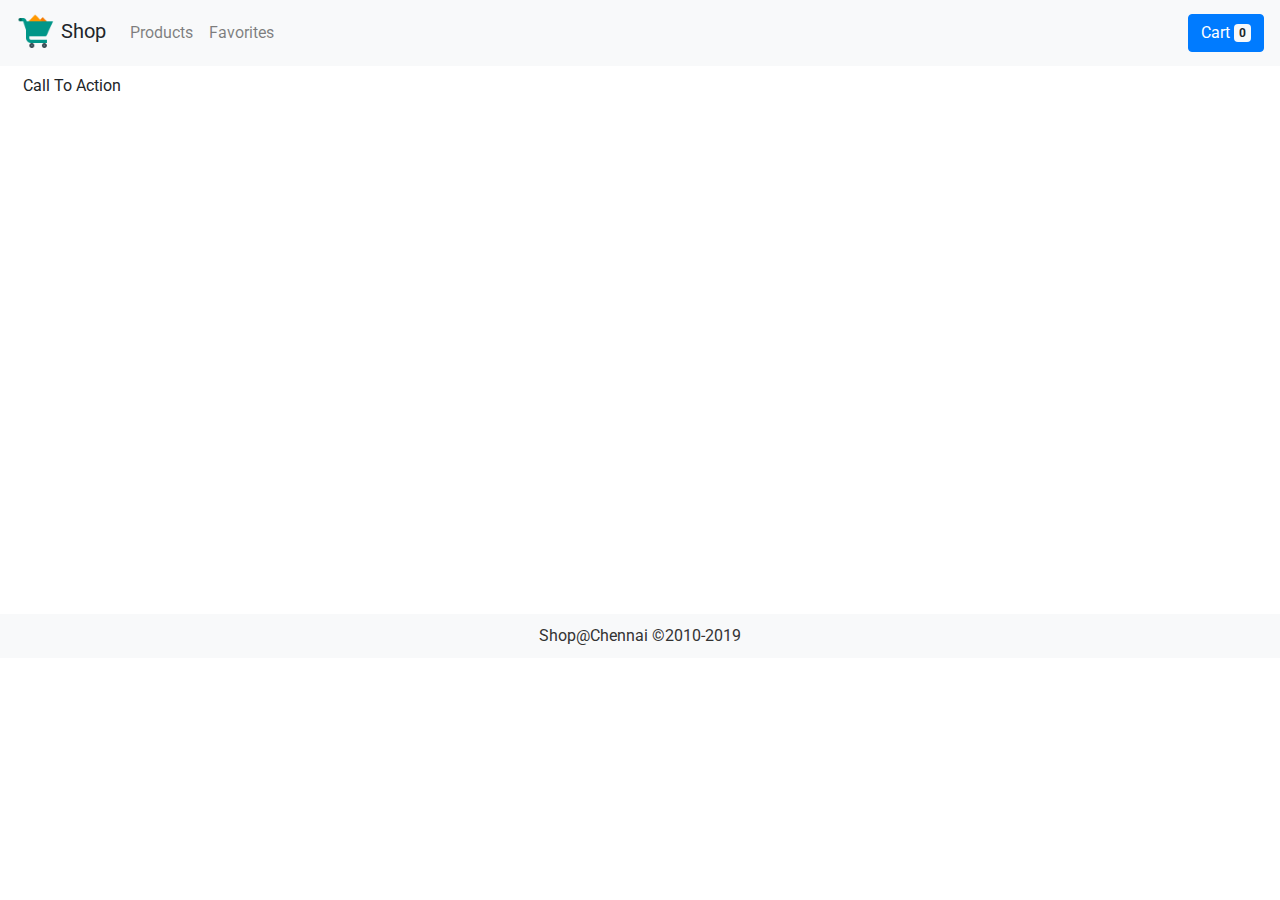
<file: index.html>
<!doctype html>
<html lang="en">
<head>
  <meta charset="utf-8">
  <title>Shop</title>
  <base href="/">
  <!-- <link as="style" crossorigin="anonymous" href="https://cdn-titan.nextsphere.com/css/fonts.css" integrity="sha384-Etf3y1hbXSGO6DvIuZ/c0FiV8rCjI8+CRtLDD1p3fu9a69HK89ad3nEfcgxDF1v8" rel="stylesheet"> -->
  <meta name="viewport" content="width=device-width, initial-scale=1">
  <link rel="icon" type="image/png" href="assets/favicon/shop_2.png">
<link rel="stylesheet" href="styles.1d6a92cee509934df636.css"></head>
<body>
  <app-root>
    Loading...
  </app-root>
<script type="text/javascript" src="runtime.936ad3b7e293f198f34e.js"></script><script type="text/javascript" src="es2015-polyfills.786022b752acbf5b8092.js" nomodule></script><script type="text/javascript" src="polyfills.8bbb231b43165d65d357.js"></script><script type="text/javascript" src="main.69c7f28220cc9b8b73d2.js"></script></body>
</html>
</file>
<file: styles.1d6a92cee509934df636.css>
@import url(https://fonts.googleapis.com/css?family=Roboto:100,300,500,700&display=swap&subset=greek,greek-ext,vietnamese);body{font-family:Roboto,sans-serif!important}.link-primary:hover:not(:active){text-decoration:underline!important}.pointer{cursor:pointer}.box-shadow-1{box-shadow:0 10px 6px -6px #777}.fw-100{font-weight:100}.fw-300{font-weight:300}.fw-500{font-weight:500}.fw-700{font-weight:700}/*!
 * Bootstrap v4.3.1 (https://getbootstrap.com/)
 * Copyright 2011-2019 The Bootstrap Authors
 * Copyright 2011-2019 Twitter, Inc.
 * Licensed under MIT (https://github.com/twbs/bootstrap/blob/master/LICENSE)
 */:root{--blue:#007bff;--indigo:#6610f2;--purple:#6f42c1;--pink:#e83e8c;--red:#dc3545;--orange:#fd7e14;--yellow:#ffc107;--green:#28a745;--teal:#20c997;--cyan:#17a2b8;--white:#fff;--gray:#6c757d;--gray-dark:#343a40;--primary:#007bff;--secondary:#6c757d;--success:#28a745;--info:#17a2b8;--warning:#ffc107;--danger:#dc3545;--light:#f8f9fa;--dark:#343a40;--breakpoint-xs:0;--breakpoint-sm:576px;--breakpoint-md:768px;--breakpoint-lg:992px;--breakpoint-xl:1200px;--font-family-sans-serif:-apple-system,BlinkMacSystemFont,"Segoe UI",Roboto,"Helvetica Neue",Arial,"Noto Sans",sans-serif,"Apple Color Emoji","Segoe UI Emoji","Segoe UI Symbol","Noto Color Emoji";--font-family-monospace:SFMono-Regular,Menlo,Monaco,Consolas,"Liberation Mono","Courier New",monospace}*,::after,::before{box-sizing:border-box}html{font-family:sans-serif;line-height:1.15;-webkit-text-size-adjust:100%;-webkit-tap-highlight-color:transparent}article,aside,figcaption,figure,footer,header,hgroup,main,nav,section{display:block}body{margin:0;font-family:-apple-system,BlinkMacSystemFont,"Segoe UI",Roboto,"Helvetica Neue",Arial,"Noto Sans",sans-serif,"Apple Color Emoji","Segoe UI Emoji","Segoe UI Symbol","Noto Color Emoji";font-size:1rem;font-weight:400;line-height:1.5;color:#212529;text-align:left;background-color:#fff}[tabindex="-1"]:focus{outline:0!important}h1,h2,h3,h4,h5,h6{margin-top:0}dl,ol,p,ul{margin-top:0;margin-bottom:1rem}abbr[data-original-title],abbr[title]{text-decoration:underline;-webkit-text-decoration:underline dotted;text-decoration:underline dotted;cursor:help;border-bottom:0;-webkit-text-decoration-skip-ink:none;text-decoration-skip-ink:none}address{margin-bottom:1rem;font-style:normal;line-height:inherit}ol ol,ol ul,ul ol,ul ul{margin-bottom:0}dt{font-weight:700}dd{margin-bottom:.5rem;margin-left:0}blockquote,figure{margin:0 0 1rem}b,strong{font-weight:bolder}sub,sup{position:relative;font-size:75%;line-height:0;vertical-align:baseline}sub{bottom:-.25em}sup{top:-.5em}a{color:#007bff;text-decoration:none;background-color:transparent}a:hover{color:#0056b3;text-decoration:underline}a:not([href]):not([tabindex]),a:not([href]):not([tabindex]):focus,a:not([href]):not([tabindex]):hover{color:inherit;text-decoration:none}a:not([href]):not([tabindex]):focus{outline:0}code,kbd,pre,samp{font-family:SFMono-Regular,Menlo,Monaco,Consolas,"Liberation Mono","Courier New",monospace;font-size:1em}pre{margin-top:0;margin-bottom:1rem;overflow:auto}img{vertical-align:middle;border-style:none}svg{overflow:hidden;vertical-align:middle}table{border-collapse:collapse}caption{padding-top:.75rem;padding-bottom:.75rem;color:#6c757d;text-align:left;caption-side:bottom}th{text-align:inherit}label{display:inline-block;margin-bottom:.5rem}button{border-radius:0}button:focus{outline:dotted 1px;outline:-webkit-focus-ring-color auto 5px}button,input,optgroup,select,textarea{margin:0;font-family:inherit;font-size:inherit;line-height:inherit}button,input{overflow:visible}button,select{text-transform:none}select{word-wrap:normal}[type=button],[type=reset],[type=submit],button{-webkit-appearance:button}[type=button]:not(:disabled),[type=reset]:not(:disabled),[type=submit]:not(:disabled),button:not(:disabled){cursor:pointer}[type=button]::-moz-focus-inner,[type=reset]::-moz-focus-inner,[type=submit]::-moz-focus-inner,button::-moz-focus-inner{padding:0;border-style:none}input[type=checkbox],input[type=radio]{box-sizing:border-box;padding:0}input[type=date],input[type=datetime-local],input[type=month],input[type=time]{-webkit-appearance:listbox}textarea{overflow:auto;resize:vertical}fieldset{min-width:0;padding:0;margin:0;border:0}legend{display:block;width:100%;max-width:100%;padding:0;margin-bottom:.5rem;font-size:1.5rem;line-height:inherit;color:inherit;white-space:normal}progress{vertical-align:baseline}[type=number]::-webkit-inner-spin-button,[type=number]::-webkit-outer-spin-button{height:auto}[type=search]{outline-offset:-2px;-webkit-appearance:none}[type=search]::-webkit-search-decoration{-webkit-appearance:none}::-webkit-file-upload-button{font:inherit;-webkit-appearance:button}output{display:inline-block}summary{display:list-item;cursor:pointer}template{display:none}[hidden]{display:none!important}.h1,.h2,.h3,.h4,.h5,.h6,h1,h2,h3,h4,h5,h6{margin-bottom:.5rem;font-weight:500;line-height:1.2}.h1,h1{font-size:2.5rem}.h2,h2{font-size:2rem}.h3,h3{font-size:1.75rem}.h4,h4{font-size:1.5rem}.h5,h5{font-size:1.25rem}.h6,h6{font-size:1rem}.lead{font-size:1.25rem;font-weight:300}.display-1{font-size:6rem;font-weight:300;line-height:1.2}.display-2{font-size:5.5rem;font-weight:300;line-height:1.2}.display-3{font-size:4.5rem;font-weight:300;line-height:1.2}.display-4{font-size:3.5rem;font-weight:300;line-height:1.2}hr{box-sizing:content-box;height:0;overflow:visible;margin-top:1rem;margin-bottom:1rem;border:0;border-top:1px solid rgba(0,0,0,.1)}.small,small{font-size:80%;font-weight:400}.mark,mark{padding:.2em;background-color:#fcf8e3}.list-inline,.list-unstyled{padding-left:0;list-style:none}.list-inline-item{display:inline-block}.list-inline-item:not(:last-child){margin-right:.5rem}.initialism{font-size:90%;text-transform:uppercase}.blockquote{margin-bottom:1rem;font-size:1.25rem}.blockquote-footer{display:block;font-size:80%;color:#6c757d}.blockquote-footer::before{content:"\2014\00A0"}.img-fluid{max-width:100%;height:auto}.img-thumbnail{padding:.25rem;background-color:#fff;border:1px solid #dee2e6;border-radius:.25rem;max-width:100%;height:auto}.figure{display:inline-block}.figure-img{margin-bottom:.5rem;line-height:1}.figure-caption{font-size:90%;color:#6c757d}code{font-size:87.5%;color:#e83e8c;word-break:break-word}a>code{color:inherit}kbd{padding:.2rem .4rem;font-size:87.5%;color:#fff;background-color:#212529;border-radius:.2rem}kbd kbd{padding:0;font-size:100%;font-weight:700}pre{display:block;font-size:87.5%;color:#212529}pre code{font-size:inherit;color:inherit;word-break:normal}.pre-scrollable{max-height:340px;overflow-y:scroll}.container{width:100%;padding-right:15px;padding-left:15px;margin-right:auto;margin-left:auto}@media (min-width:576px){.container{max-width:540px}}@media (min-width:768px){.container{max-width:720px}}@media (min-width:992px){.container{max-width:960px}}@media (min-width:1200px){.container{max-width:1140px}}.container-fluid{width:100%;padding-right:15px;padding-left:15px;margin-right:auto;margin-left:auto}.row{display:flex;flex-wrap:wrap;margin-right:-15px;margin-left:-15px}.no-gutters{margin-right:0;margin-left:0}.no-gutters>.col,.no-gutters>[class*=col-]{padding-right:0;padding-left:0}.col,.col-1,.col-10,.col-11,.col-12,.col-2,.col-3,.col-4,.col-5,.col-6,.col-7,.col-8,.col-9,.col-auto,.col-lg,.col-lg-1,.col-lg-10,.col-lg-11,.col-lg-12,.col-lg-2,.col-lg-3,.col-lg-4,.col-lg-5,.col-lg-6,.col-lg-7,.col-lg-8,.col-lg-9,.col-lg-auto,.col-md,.col-md-1,.col-md-10,.col-md-11,.col-md-12,.col-md-2,.col-md-3,.col-md-4,.col-md-5,.col-md-6,.col-md-7,.col-md-8,.col-md-9,.col-md-auto,.col-sm,.col-sm-1,.col-sm-10,.col-sm-11,.col-sm-12,.col-sm-2,.col-sm-3,.col-sm-4,.col-sm-5,.col-sm-6,.col-sm-7,.col-sm-8,.col-sm-9,.col-sm-auto,.col-xl,.col-xl-1,.col-xl-10,.col-xl-11,.col-xl-12,.col-xl-2,.col-xl-3,.col-xl-4,.col-xl-5,.col-xl-6,.col-xl-7,.col-xl-8,.col-xl-9,.col-xl-auto{position:relative;width:100%;padding-right:15px;padding-left:15px}.col{flex-basis:0;flex-grow:1;max-width:100%}.col-auto{flex:0 0 auto;width:auto;max-width:100%}.col-1{flex:0 0 8.333333%;max-width:8.333333%}.col-2{flex:0 0 16.666667%;max-width:16.666667%}.col-3{flex:0 0 25%;max-width:25%}.col-4{flex:0 0 33.333333%;max-width:33.333333%}.col-5{flex:0 0 41.666667%;max-width:41.666667%}.col-6{flex:0 0 50%;max-width:50%}.col-7{flex:0 0 58.333333%;max-width:58.333333%}.col-8{flex:0 0 66.666667%;max-width:66.666667%}.col-9{flex:0 0 75%;max-width:75%}.col-10{flex:0 0 83.333333%;max-width:83.333333%}.col-11{flex:0 0 91.666667%;max-width:91.666667%}.col-12{flex:0 0 100%;max-width:100%}.order-first{order:-1}.order-last{order:13}.order-0{order:0}.order-1{order:1}.order-2{order:2}.order-3{order:3}.order-4{order:4}.order-5{order:5}.order-6{order:6}.order-7{order:7}.order-8{order:8}.order-9{order:9}.order-10{order:10}.order-11{order:11}.order-12{order:12}.offset-1{margin-left:8.333333%}.offset-2{margin-left:16.666667%}.offset-3{margin-left:25%}.offset-4{margin-left:33.333333%}.offset-5{margin-left:41.666667%}.offset-6{margin-left:50%}.offset-7{margin-left:58.333333%}.offset-8{margin-left:66.666667%}.offset-9{margin-left:75%}.offset-10{margin-left:83.333333%}.offset-11{margin-left:91.666667%}@media (min-width:576px){.col-sm{flex-basis:0;flex-grow:1;max-width:100%}.col-sm-auto{flex:0 0 auto;width:auto;max-width:100%}.col-sm-1{flex:0 0 8.333333%;max-width:8.333333%}.col-sm-2{flex:0 0 16.666667%;max-width:16.666667%}.col-sm-3{flex:0 0 25%;max-width:25%}.col-sm-4{flex:0 0 33.333333%;max-width:33.333333%}.col-sm-5{flex:0 0 41.666667%;max-width:41.666667%}.col-sm-6{flex:0 0 50%;max-width:50%}.col-sm-7{flex:0 0 58.333333%;max-width:58.333333%}.col-sm-8{flex:0 0 66.666667%;max-width:66.666667%}.col-sm-9{flex:0 0 75%;max-width:75%}.col-sm-10{flex:0 0 83.333333%;max-width:83.333333%}.col-sm-11{flex:0 0 91.666667%;max-width:91.666667%}.col-sm-12{flex:0 0 100%;max-width:100%}.order-sm-first{order:-1}.order-sm-last{order:13}.order-sm-0{order:0}.order-sm-1{order:1}.order-sm-2{order:2}.order-sm-3{order:3}.order-sm-4{order:4}.order-sm-5{order:5}.order-sm-6{order:6}.order-sm-7{order:7}.order-sm-8{order:8}.order-sm-9{order:9}.order-sm-10{order:10}.order-sm-11{order:11}.order-sm-12{order:12}.offset-sm-0{margin-left:0}.offset-sm-1{margin-left:8.333333%}.offset-sm-2{margin-left:16.666667%}.offset-sm-3{margin-left:25%}.offset-sm-4{margin-left:33.333333%}.offset-sm-5{margin-left:41.666667%}.offset-sm-6{margin-left:50%}.offset-sm-7{margin-left:58.333333%}.offset-sm-8{margin-left:66.666667%}.offset-sm-9{margin-left:75%}.offset-sm-10{margin-left:83.333333%}.offset-sm-11{margin-left:91.666667%}}@media (min-width:768px){.col-md{flex-basis:0;flex-grow:1;max-width:100%}.col-md-auto{flex:0 0 auto;width:auto;max-width:100%}.col-md-1{flex:0 0 8.333333%;max-width:8.333333%}.col-md-2{flex:0 0 16.666667%;max-width:16.666667%}.col-md-3{flex:0 0 25%;max-width:25%}.col-md-4{flex:0 0 33.333333%;max-width:33.333333%}.col-md-5{flex:0 0 41.666667%;max-width:41.666667%}.col-md-6{flex:0 0 50%;max-width:50%}.col-md-7{flex:0 0 58.333333%;max-width:58.333333%}.col-md-8{flex:0 0 66.666667%;max-width:66.666667%}.col-md-9{flex:0 0 75%;max-width:75%}.col-md-10{flex:0 0 83.333333%;max-width:83.333333%}.col-md-11{flex:0 0 91.666667%;max-width:91.666667%}.col-md-12{flex:0 0 100%;max-width:100%}.order-md-first{order:-1}.order-md-last{order:13}.order-md-0{order:0}.order-md-1{order:1}.order-md-2{order:2}.order-md-3{order:3}.order-md-4{order:4}.order-md-5{order:5}.order-md-6{order:6}.order-md-7{order:7}.order-md-8{order:8}.order-md-9{order:9}.order-md-10{order:10}.order-md-11{order:11}.order-md-12{order:12}.offset-md-0{margin-left:0}.offset-md-1{margin-left:8.333333%}.offset-md-2{margin-left:16.666667%}.offset-md-3{margin-left:25%}.offset-md-4{margin-left:33.333333%}.offset-md-5{margin-left:41.666667%}.offset-md-6{margin-left:50%}.offset-md-7{margin-left:58.333333%}.offset-md-8{margin-left:66.666667%}.offset-md-9{margin-left:75%}.offset-md-10{margin-left:83.333333%}.offset-md-11{margin-left:91.666667%}}@media (min-width:992px){.col-lg{flex-basis:0;flex-grow:1;max-width:100%}.col-lg-auto{flex:0 0 auto;width:auto;max-width:100%}.col-lg-1{flex:0 0 8.333333%;max-width:8.333333%}.col-lg-2{flex:0 0 16.666667%;max-width:16.666667%}.col-lg-3{flex:0 0 25%;max-width:25%}.col-lg-4{flex:0 0 33.333333%;max-width:33.333333%}.col-lg-5{flex:0 0 41.666667%;max-width:41.666667%}.col-lg-6{flex:0 0 50%;max-width:50%}.col-lg-7{flex:0 0 58.333333%;max-width:58.333333%}.col-lg-8{flex:0 0 66.666667%;max-width:66.666667%}.col-lg-9{flex:0 0 75%;max-width:75%}.col-lg-10{flex:0 0 83.333333%;max-width:83.333333%}.col-lg-11{flex:0 0 91.666667%;max-width:91.666667%}.col-lg-12{flex:0 0 100%;max-width:100%}.order-lg-first{order:-1}.order-lg-last{order:13}.order-lg-0{order:0}.order-lg-1{order:1}.order-lg-2{order:2}.order-lg-3{order:3}.order-lg-4{order:4}.order-lg-5{order:5}.order-lg-6{order:6}.order-lg-7{order:7}.order-lg-8{order:8}.order-lg-9{order:9}.order-lg-10{order:10}.order-lg-11{order:11}.order-lg-12{order:12}.offset-lg-0{margin-left:0}.offset-lg-1{margin-left:8.333333%}.offset-lg-2{margin-left:16.666667%}.offset-lg-3{margin-left:25%}.offset-lg-4{margin-left:33.333333%}.offset-lg-5{margin-left:41.666667%}.offset-lg-6{margin-left:50%}.offset-lg-7{margin-left:58.333333%}.offset-lg-8{margin-left:66.666667%}.offset-lg-9{margin-left:75%}.offset-lg-10{margin-left:83.333333%}.offset-lg-11{margin-left:91.666667%}}@media (min-width:1200px){.col-xl{flex-basis:0;flex-grow:1;max-width:100%}.col-xl-auto{flex:0 0 auto;width:auto;max-width:100%}.col-xl-1{flex:0 0 8.333333%;max-width:8.333333%}.col-xl-2{flex:0 0 16.666667%;max-width:16.666667%}.col-xl-3{flex:0 0 25%;max-width:25%}.col-xl-4{flex:0 0 33.333333%;max-width:33.333333%}.col-xl-5{flex:0 0 41.666667%;max-width:41.666667%}.col-xl-6{flex:0 0 50%;max-width:50%}.col-xl-7{flex:0 0 58.333333%;max-width:58.333333%}.col-xl-8{flex:0 0 66.666667%;max-width:66.666667%}.col-xl-9{flex:0 0 75%;max-width:75%}.col-xl-10{flex:0 0 83.333333%;max-width:83.333333%}.col-xl-11{flex:0 0 91.666667%;max-width:91.666667%}.col-xl-12{flex:0 0 100%;max-width:100%}.order-xl-first{order:-1}.order-xl-last{order:13}.order-xl-0{order:0}.order-xl-1{order:1}.order-xl-2{order:2}.order-xl-3{order:3}.order-xl-4{order:4}.order-xl-5{order:5}.order-xl-6{order:6}.order-xl-7{order:7}.order-xl-8{order:8}.order-xl-9{order:9}.order-xl-10{order:10}.order-xl-11{order:11}.order-xl-12{order:12}.offset-xl-0{margin-left:0}.offset-xl-1{margin-left:8.333333%}.offset-xl-2{margin-left:16.666667%}.offset-xl-3{margin-left:25%}.offset-xl-4{margin-left:33.333333%}.offset-xl-5{margin-left:41.666667%}.offset-xl-6{margin-left:50%}.offset-xl-7{margin-left:58.333333%}.offset-xl-8{margin-left:66.666667%}.offset-xl-9{margin-left:75%}.offset-xl-10{margin-left:83.333333%}.offset-xl-11{margin-left:91.666667%}}.table{width:100%;margin-bottom:1rem;color:#212529}.table td,.table th{padding:.75rem;vertical-align:top;border-top:1px solid #dee2e6}.table thead th{vertical-align:bottom;border-bottom:2px solid #dee2e6}.table tbody+tbody{border-top:2px solid #dee2e6}.table-sm td,.table-sm th{padding:.3rem}.table-bordered,.table-bordered td,.table-bordered th{border:1px solid #dee2e6}.table-bordered thead td,.table-bordered thead th{border-bottom-width:2px}.table-borderless tbody+tbody,.table-borderless td,.table-borderless th,.table-borderless thead th{border:0}.table-striped tbody tr:nth-of-type(odd){background-color:rgba(0,0,0,.05)}.table-hover tbody tr:hover{color:#212529;background-color:rgba(0,0,0,.075)}.table-primary,.table-primary>td,.table-primary>th{background-color:#b8daff}.table-primary tbody+tbody,.table-primary td,.table-primary th,.table-primary thead th{border-color:#7abaff}.table-hover .table-primary:hover,.table-hover .table-primary:hover>td,.table-hover .table-primary:hover>th{background-color:#9fcdff}.table-secondary,.table-secondary>td,.table-secondary>th{background-color:#d6d8db}.table-secondary tbody+tbody,.table-secondary td,.table-secondary th,.table-secondary thead th{border-color:#b3b7bb}.table-hover .table-secondary:hover,.table-hover .table-secondary:hover>td,.table-hover .table-secondary:hover>th{background-color:#c8cbcf}.table-success,.table-success>td,.table-success>th{background-color:#c3e6cb}.table-success tbody+tbody,.table-success td,.table-success th,.table-success thead th{border-color:#8fd19e}.table-hover .table-success:hover,.table-hover .table-success:hover>td,.table-hover .table-success:hover>th{background-color:#b1dfbb}.table-info,.table-info>td,.table-info>th{background-color:#bee5eb}.table-info tbody+tbody,.table-info td,.table-info th,.table-info thead th{border-color:#86cfda}.table-hover .table-info:hover,.table-hover .table-info:hover>td,.table-hover .table-info:hover>th{background-color:#abdde5}.table-warning,.table-warning>td,.table-warning>th{background-color:#ffeeba}.table-warning tbody+tbody,.table-warning td,.table-warning th,.table-warning thead th{border-color:#ffdf7e}.table-hover .table-warning:hover,.table-hover .table-warning:hover>td,.table-hover .table-warning:hover>th{background-color:#ffe8a1}.table-danger,.table-danger>td,.table-danger>th{background-color:#f5c6cb}.table-danger tbody+tbody,.table-danger td,.table-danger th,.table-danger thead th{border-color:#ed969e}.table-hover .table-danger:hover,.table-hover .table-danger:hover>td,.table-hover .table-danger:hover>th{background-color:#f1b0b7}.table-light,.table-light>td,.table-light>th{background-color:#fdfdfe}.table-light tbody+tbody,.table-light td,.table-light th,.table-light thead th{border-color:#fbfcfc}.table-hover .table-light:hover,.table-hover .table-light:hover>td,.table-hover .table-light:hover>th{background-color:#ececf6}.table-dark,.table-dark>td,.table-dark>th{background-color:#c6c8ca}.table-dark tbody+tbody,.table-dark td,.table-dark th,.table-dark thead th{border-color:#95999c}.table-hover .table-dark:hover,.table-hover .table-dark:hover>td,.table-hover .table-dark:hover>th{background-color:#b9bbbe}.table-active,.table-active>td,.table-active>th,.table-hover .table-active:hover,.table-hover .table-active:hover>td,.table-hover .table-active:hover>th{background-color:rgba(0,0,0,.075)}.table .thead-dark th{color:#fff;background-color:#343a40;border-color:#454d55}.table .thead-light th{color:#495057;background-color:#e9ecef;border-color:#dee2e6}.table-dark{color:#fff;background-color:#343a40}.table-dark td,.table-dark th,.table-dark thead th{border-color:#454d55}.table-dark.table-bordered{border:0}.table-dark.table-striped tbody tr:nth-of-type(odd){background-color:rgba(255,255,255,.05)}.table-dark.table-hover tbody tr:hover{color:#fff;background-color:rgba(255,255,255,.075)}@media (max-width:575.98px){.table-responsive-sm{display:block;width:100%;overflow-x:auto;-webkit-overflow-scrolling:touch}.table-responsive-sm>.table-bordered{border:0}}@media (max-width:767.98px){.table-responsive-md{display:block;width:100%;overflow-x:auto;-webkit-overflow-scrolling:touch}.table-responsive-md>.table-bordered{border:0}}@media (max-width:991.98px){.table-responsive-lg{display:block;width:100%;overflow-x:auto;-webkit-overflow-scrolling:touch}.table-responsive-lg>.table-bordered{border:0}}@media (max-width:1199.98px){.table-responsive-xl{display:block;width:100%;overflow-x:auto;-webkit-overflow-scrolling:touch}.table-responsive-xl>.table-bordered{border:0}}.table-responsive{display:block;width:100%;overflow-x:auto;-webkit-overflow-scrolling:touch}.table-responsive>.table-bordered{border:0}.form-control{display:block;width:100%;height:calc(1.5em + .75rem + 2px);padding:.375rem .75rem;font-size:1rem;font-weight:400;line-height:1.5;color:#495057;background-color:#fff;background-clip:padding-box;border:1px solid #ced4da;border-radius:.25rem;transition:border-color .15s ease-in-out,box-shadow .15s ease-in-out}@media (prefers-reduced-motion:reduce){.form-control{transition:none}}.form-control::-ms-expand{background-color:transparent;border:0}.form-control:focus{color:#495057;background-color:#fff;border-color:#80bdff;outline:0;box-shadow:0 0 0 .2rem rgba(0,123,255,.25)}.form-control::-webkit-input-placeholder{color:#6c757d;opacity:1}.form-control::-moz-placeholder{color:#6c757d;opacity:1}.form-control:-ms-input-placeholder{color:#6c757d;opacity:1}.form-control::-ms-input-placeholder{color:#6c757d;opacity:1}.form-control::placeholder{color:#6c757d;opacity:1}.form-control:disabled,.form-control[readonly]{background-color:#e9ecef;opacity:1}select.form-control:focus::-ms-value{color:#495057;background-color:#fff}.form-control-file,.form-control-range{display:block;width:100%}.col-form-label{padding-top:calc(.375rem + 1px);padding-bottom:calc(.375rem + 1px);margin-bottom:0;font-size:inherit;line-height:1.5}.col-form-label-lg{padding-top:calc(.5rem + 1px);padding-bottom:calc(.5rem + 1px);font-size:1.25rem;line-height:1.5}.col-form-label-sm{padding-top:calc(.25rem + 1px);padding-bottom:calc(.25rem + 1px);font-size:.875rem;line-height:1.5}.form-control-plaintext{display:block;width:100%;padding-top:.375rem;padding-bottom:.375rem;margin-bottom:0;line-height:1.5;color:#212529;background-color:transparent;border:solid transparent;border-width:1px 0}.form-control-plaintext.form-control-lg,.form-control-plaintext.form-control-sm{padding-right:0;padding-left:0}.form-control-sm{height:calc(1.5em + .5rem + 2px);padding:.25rem .5rem;font-size:.875rem;line-height:1.5;border-radius:.2rem}.form-control-lg{height:calc(1.5em + 1rem + 2px);padding:.5rem 1rem;font-size:1.25rem;line-height:1.5;border-radius:.3rem}select.form-control[multiple],select.form-control[size],textarea.form-control{height:auto}.form-group{margin-bottom:1rem}.form-text{display:block;margin-top:.25rem}.form-row{display:flex;flex-wrap:wrap;margin-right:-5px;margin-left:-5px}.form-row>.col,.form-row>[class*=col-]{padding-right:5px;padding-left:5px}.form-check{position:relative;display:block;padding-left:1.25rem}.form-check-input{position:absolute;margin-top:.3rem;margin-left:-1.25rem}.form-check-input:disabled~.form-check-label{color:#6c757d}.form-check-label{margin-bottom:0}.form-check-inline{display:inline-flex;align-items:center;padding-left:0;margin-right:.75rem}.form-check-inline .form-check-input{position:static;margin-top:0;margin-right:.3125rem;margin-left:0}.valid-feedback{display:none;width:100%;margin-top:.25rem;font-size:80%;color:#28a745}.valid-tooltip{position:absolute;top:100%;z-index:5;display:none;max-width:100%;padding:.25rem .5rem;margin-top:.1rem;font-size:.875rem;line-height:1.5;color:#fff;background-color:rgba(40,167,69,.9);border-radius:.25rem}.form-control.is-valid,.was-validated .form-control:valid{border-color:#28a745;padding-right:calc(1.5em + .75rem);background-image:url("data:image/svg+xml,%3csvg xmlns='http://www.w3.org/2000/svg' viewBox='0 0 8 8'%3e%3cpath fill='%2328a745' d='M2.3 6.73L.6 4.53c-.4-1.04.46-1.4 1.1-.8l1.1 1.4 3.4-3.8c.6-.63 1.6-.27 1.2.7l-4 4.6c-.43.5-.8.4-1.1.1z'/%3e%3c/svg%3e");background-repeat:no-repeat;background-position:center right calc(.375em + .1875rem);background-size:calc(.75em + .375rem) calc(.75em + .375rem)}.form-control.is-valid:focus,.was-validated .form-control:valid:focus{border-color:#28a745;box-shadow:0 0 0 .2rem rgba(40,167,69,.25)}.form-control.is-valid~.valid-feedback,.form-control.is-valid~.valid-tooltip,.was-validated .form-control:valid~.valid-feedback,.was-validated .form-control:valid~.valid-tooltip{display:block}.was-validated textarea.form-control:valid,textarea.form-control.is-valid{padding-right:calc(1.5em + .75rem);background-position:top calc(.375em + .1875rem) right calc(.375em + .1875rem)}.custom-select.is-valid,.was-validated .custom-select:valid{border-color:#28a745;padding-right:calc((1em + .75rem) * 3 / 4 + 1.75rem);background:url("data:image/svg+xml,%3csvg xmlns='http://www.w3.org/2000/svg' viewBox='0 0 4 5'%3e%3cpath fill='%23343a40' d='M2 0L0 2h4zm0 5L0 3h4z'/%3e%3c/svg%3e") right .75rem center/8px 10px no-repeat,url("data:image/svg+xml,%3csvg xmlns='http://www.w3.org/2000/svg' viewBox='0 0 8 8'%3e%3cpath fill='%2328a745' d='M2.3 6.73L.6 4.53c-.4-1.04.46-1.4 1.1-.8l1.1 1.4 3.4-3.8c.6-.63 1.6-.27 1.2.7l-4 4.6c-.43.5-.8.4-1.1.1z'/%3e%3c/svg%3e") center right 1.75rem/calc(.75em + .375rem) calc(.75em + .375rem) no-repeat #fff}.custom-select.is-valid:focus,.was-validated .custom-select:valid:focus{border-color:#28a745;box-shadow:0 0 0 .2rem rgba(40,167,69,.25)}.custom-select.is-valid~.valid-feedback,.custom-select.is-valid~.valid-tooltip,.was-validated .custom-select:valid~.valid-feedback,.was-validated .custom-select:valid~.valid-tooltip{display:block}.form-control-file.is-valid~.valid-feedback,.form-control-file.is-valid~.valid-tooltip,.was-validated .form-control-file:valid~.valid-feedback,.was-validated .form-control-file:valid~.valid-tooltip{display:block}.form-check-input.is-valid~.form-check-label,.was-validated .form-check-input:valid~.form-check-label{color:#28a745}.form-check-input.is-valid~.valid-feedback,.form-check-input.is-valid~.valid-tooltip,.was-validated .form-check-input:valid~.valid-feedback,.was-validated .form-check-input:valid~.valid-tooltip{display:block}.custom-control-input.is-valid~.custom-control-label,.was-validated .custom-control-input:valid~.custom-control-label{color:#28a745}.custom-control-input.is-valid~.custom-control-label::before,.was-validated .custom-control-input:valid~.custom-control-label::before{border-color:#28a745}.custom-control-input.is-valid~.valid-feedback,.custom-control-input.is-valid~.valid-tooltip,.was-validated .custom-control-input:valid~.valid-feedback,.was-validated .custom-control-input:valid~.valid-tooltip{display:block}.custom-control-input.is-valid:checked~.custom-control-label::before,.was-validated .custom-control-input:valid:checked~.custom-control-label::before{border-color:#34ce57;background-color:#34ce57}.custom-control-input.is-valid:focus~.custom-control-label::before,.was-validated .custom-control-input:valid:focus~.custom-control-label::before{box-shadow:0 0 0 .2rem rgba(40,167,69,.25)}.custom-control-input.is-valid:focus:not(:checked)~.custom-control-label::before,.was-validated .custom-control-input:valid:focus:not(:checked)~.custom-control-label::before{border-color:#28a745}.custom-file-input.is-valid~.custom-file-label,.was-validated .custom-file-input:valid~.custom-file-label{border-color:#28a745}.custom-file-input.is-valid~.valid-feedback,.custom-file-input.is-valid~.valid-tooltip,.was-validated .custom-file-input:valid~.valid-feedback,.was-validated .custom-file-input:valid~.valid-tooltip{display:block}.custom-file-input.is-valid:focus~.custom-file-label,.was-validated .custom-file-input:valid:focus~.custom-file-label{border-color:#28a745;box-shadow:0 0 0 .2rem rgba(40,167,69,.25)}.invalid-feedback{display:none;width:100%;margin-top:.25rem;font-size:80%;color:#dc3545}.invalid-tooltip{position:absolute;top:100%;z-index:5;display:none;max-width:100%;padding:.25rem .5rem;margin-top:.1rem;font-size:.875rem;line-height:1.5;color:#fff;background-color:rgba(220,53,69,.9);border-radius:.25rem}.form-control.is-invalid,.was-validated .form-control:invalid{border-color:#dc3545;padding-right:calc(1.5em + .75rem);background-image:url("data:image/svg+xml,%3csvg xmlns='http://www.w3.org/2000/svg' fill='%23dc3545' viewBox='-2 -2 7 7'%3e%3cpath stroke='%23dc3545' d='M0 0l3 3m0-3L0 3'/%3e%3ccircle r='.5'/%3e%3ccircle cx='3' r='.5'/%3e%3ccircle cy='3' r='.5'/%3e%3ccircle cx='3' cy='3' r='.5'/%3e%3c/svg%3E");background-repeat:no-repeat;background-position:center right calc(.375em + .1875rem);background-size:calc(.75em + .375rem) calc(.75em + .375rem)}.form-control.is-invalid:focus,.was-validated .form-control:invalid:focus{border-color:#dc3545;box-shadow:0 0 0 .2rem rgba(220,53,69,.25)}.form-control.is-invalid~.invalid-feedback,.form-control.is-invalid~.invalid-tooltip,.was-validated .form-control:invalid~.invalid-feedback,.was-validated .form-control:invalid~.invalid-tooltip{display:block}.was-validated textarea.form-control:invalid,textarea.form-control.is-invalid{padding-right:calc(1.5em + .75rem);background-position:top calc(.375em + .1875rem) right calc(.375em + .1875rem)}.custom-select.is-invalid,.was-validated .custom-select:invalid{border-color:#dc3545;padding-right:calc((1em + .75rem) * 3 / 4 + 1.75rem);background:url("data:image/svg+xml,%3csvg xmlns='http://www.w3.org/2000/svg' viewBox='0 0 4 5'%3e%3cpath fill='%23343a40' d='M2 0L0 2h4zm0 5L0 3h4z'/%3e%3c/svg%3e") right .75rem center/8px 10px no-repeat,url("data:image/svg+xml,%3csvg xmlns='http://www.w3.org/2000/svg' fill='%23dc3545' viewBox='-2 -2 7 7'%3e%3cpath stroke='%23dc3545' d='M0 0l3 3m0-3L0 3'/%3e%3ccircle r='.5'/%3e%3ccircle cx='3' r='.5'/%3e%3ccircle cy='3' r='.5'/%3e%3ccircle cx='3' cy='3' r='.5'/%3e%3c/svg%3E") center right 1.75rem/calc(.75em + .375rem) calc(.75em + .375rem) no-repeat #fff}.custom-select.is-invalid:focus,.was-validated .custom-select:invalid:focus{border-color:#dc3545;box-shadow:0 0 0 .2rem rgba(220,53,69,.25)}.custom-select.is-invalid~.invalid-feedback,.custom-select.is-invalid~.invalid-tooltip,.was-validated .custom-select:invalid~.invalid-feedback,.was-validated .custom-select:invalid~.invalid-tooltip{display:block}.form-control-file.is-invalid~.invalid-feedback,.form-control-file.is-invalid~.invalid-tooltip,.was-validated .form-control-file:invalid~.invalid-feedback,.was-validated .form-control-file:invalid~.invalid-tooltip{display:block}.form-check-input.is-invalid~.form-check-label,.was-validated .form-check-input:invalid~.form-check-label{color:#dc3545}.form-check-input.is-invalid~.invalid-feedback,.form-check-input.is-invalid~.invalid-tooltip,.was-validated .form-check-input:invalid~.invalid-feedback,.was-validated .form-check-input:invalid~.invalid-tooltip{display:block}.custom-control-input.is-invalid~.custom-control-label,.was-validated .custom-control-input:invalid~.custom-control-label{color:#dc3545}.custom-control-input.is-invalid~.custom-control-label::before,.was-validated .custom-control-input:invalid~.custom-control-label::before{border-color:#dc3545}.custom-control-input.is-invalid~.invalid-feedback,.custom-control-input.is-invalid~.invalid-tooltip,.was-validated .custom-control-input:invalid~.invalid-feedback,.was-validated .custom-control-input:invalid~.invalid-tooltip{display:block}.custom-control-input.is-invalid:checked~.custom-control-label::before,.was-validated .custom-control-input:invalid:checked~.custom-control-label::before{border-color:#e4606d;background-color:#e4606d}.custom-control-input.is-invalid:focus~.custom-control-label::before,.was-validated .custom-control-input:invalid:focus~.custom-control-label::before{box-shadow:0 0 0 .2rem rgba(220,53,69,.25)}.custom-control-input.is-invalid:focus:not(:checked)~.custom-control-label::before,.was-validated .custom-control-input:invalid:focus:not(:checked)~.custom-control-label::before{border-color:#dc3545}.custom-file-input.is-invalid~.custom-file-label,.was-validated .custom-file-input:invalid~.custom-file-label{border-color:#dc3545}.custom-file-input.is-invalid~.invalid-feedback,.custom-file-input.is-invalid~.invalid-tooltip,.was-validated .custom-file-input:invalid~.invalid-feedback,.was-validated .custom-file-input:invalid~.invalid-tooltip{display:block}.custom-file-input.is-invalid:focus~.custom-file-label,.was-validated .custom-file-input:invalid:focus~.custom-file-label{border-color:#dc3545;box-shadow:0 0 0 .2rem rgba(220,53,69,.25)}.form-inline{display:flex;flex-flow:row wrap;align-items:center}.form-inline .form-check{width:100%}@media (min-width:576px){.form-inline label{display:flex;align-items:center;justify-content:center;margin-bottom:0}.form-inline .form-group{display:flex;flex:0 0 auto;flex-flow:row wrap;align-items:center;margin-bottom:0}.form-inline .form-control{display:inline-block;width:auto;vertical-align:middle}.form-inline .form-control-plaintext{display:inline-block}.form-inline .custom-select,.form-inline .input-group{width:auto}.form-inline .form-check{display:flex;align-items:center;justify-content:center;width:auto;padding-left:0}.form-inline .form-check-input{position:relative;flex-shrink:0;margin-top:0;margin-right:.25rem;margin-left:0}.form-inline .custom-control{align-items:center;justify-content:center}.form-inline .custom-control-label{margin-bottom:0}}.btn{display:inline-block;font-weight:400;color:#212529;text-align:center;vertical-align:middle;-webkit-user-select:none;-moz-user-select:none;-ms-user-select:none;user-select:none;background-color:transparent;border:1px solid transparent;padding:.375rem .75rem;font-size:1rem;line-height:1.5;border-radius:.25rem;transition:color .15s ease-in-out,background-color .15s ease-in-out,border-color .15s ease-in-out,box-shadow .15s ease-in-out}@media (prefers-reduced-motion:reduce){.btn{transition:none}}.btn:hover{color:#212529;text-decoration:none}.btn.focus,.btn:focus{outline:0;box-shadow:0 0 0 .2rem rgba(0,123,255,.25)}.btn.disabled,.btn:disabled{opacity:.65}a.btn.disabled,fieldset:disabled a.btn{pointer-events:none}.btn-primary{color:#fff;background-color:#007bff;border-color:#007bff}.btn-primary:hover{color:#fff;background-color:#0069d9;border-color:#0062cc}.btn-primary.focus,.btn-primary:focus{box-shadow:0 0 0 .2rem rgba(38,143,255,.5)}.btn-primary.disabled,.btn-primary:disabled{color:#fff;background-color:#007bff;border-color:#007bff}.btn-primary:not(:disabled):not(.disabled).active,.btn-primary:not(:disabled):not(.disabled):active,.show>.btn-primary.dropdown-toggle{color:#fff;background-color:#0062cc;border-color:#005cbf}.btn-primary:not(:disabled):not(.disabled).active:focus,.btn-primary:not(:disabled):not(.disabled):active:focus,.show>.btn-primary.dropdown-toggle:focus{box-shadow:0 0 0 .2rem rgba(38,143,255,.5)}.btn-secondary{color:#fff;background-color:#6c757d;border-color:#6c757d}.btn-secondary:hover{color:#fff;background-color:#5a6268;border-color:#545b62}.btn-secondary.focus,.btn-secondary:focus{box-shadow:0 0 0 .2rem rgba(130,138,145,.5)}.btn-secondary.disabled,.btn-secondary:disabled{color:#fff;background-color:#6c757d;border-color:#6c757d}.btn-secondary:not(:disabled):not(.disabled).active,.btn-secondary:not(:disabled):not(.disabled):active,.show>.btn-secondary.dropdown-toggle{color:#fff;background-color:#545b62;border-color:#4e555b}.btn-secondary:not(:disabled):not(.disabled).active:focus,.btn-secondary:not(:disabled):not(.disabled):active:focus,.show>.btn-secondary.dropdown-toggle:focus{box-shadow:0 0 0 .2rem rgba(130,138,145,.5)}.btn-success{color:#fff;background-color:#28a745;border-color:#28a745}.btn-success:hover{color:#fff;background-color:#218838;border-color:#1e7e34}.btn-success.focus,.btn-success:focus{box-shadow:0 0 0 .2rem rgba(72,180,97,.5)}.btn-success.disabled,.btn-success:disabled{color:#fff;background-color:#28a745;border-color:#28a745}.btn-success:not(:disabled):not(.disabled).active,.btn-success:not(:disabled):not(.disabled):active,.show>.btn-success.dropdown-toggle{color:#fff;background-color:#1e7e34;border-color:#1c7430}.btn-success:not(:disabled):not(.disabled).active:focus,.btn-success:not(:disabled):not(.disabled):active:focus,.show>.btn-success.dropdown-toggle:focus{box-shadow:0 0 0 .2rem rgba(72,180,97,.5)}.btn-info{color:#fff;background-color:#17a2b8;border-color:#17a2b8}.btn-info:hover{color:#fff;background-color:#138496;border-color:#117a8b}.btn-info.focus,.btn-info:focus{box-shadow:0 0 0 .2rem rgba(58,176,195,.5)}.btn-info.disabled,.btn-info:disabled{color:#fff;background-color:#17a2b8;border-color:#17a2b8}.btn-info:not(:disabled):not(.disabled).active,.btn-info:not(:disabled):not(.disabled):active,.show>.btn-info.dropdown-toggle{color:#fff;background-color:#117a8b;border-color:#10707f}.btn-info:not(:disabled):not(.disabled).active:focus,.btn-info:not(:disabled):not(.disabled):active:focus,.show>.btn-info.dropdown-toggle:focus{box-shadow:0 0 0 .2rem rgba(58,176,195,.5)}.btn-warning{color:#212529;background-color:#ffc107;border-color:#ffc107}.btn-warning:hover{color:#212529;background-color:#e0a800;border-color:#d39e00}.btn-warning.focus,.btn-warning:focus{box-shadow:0 0 0 .2rem rgba(222,170,12,.5)}.btn-warning.disabled,.btn-warning:disabled{color:#212529;background-color:#ffc107;border-color:#ffc107}.btn-warning:not(:disabled):not(.disabled).active,.btn-warning:not(:disabled):not(.disabled):active,.show>.btn-warning.dropdown-toggle{color:#212529;background-color:#d39e00;border-color:#c69500}.btn-warning:not(:disabled):not(.disabled).active:focus,.btn-warning:not(:disabled):not(.disabled):active:focus,.show>.btn-warning.dropdown-toggle:focus{box-shadow:0 0 0 .2rem rgba(222,170,12,.5)}.btn-danger{color:#fff;background-color:#dc3545;border-color:#dc3545}.btn-danger:hover{color:#fff;background-color:#c82333;border-color:#bd2130}.btn-danger.focus,.btn-danger:focus{box-shadow:0 0 0 .2rem rgba(225,83,97,.5)}.btn-danger.disabled,.btn-danger:disabled{color:#fff;background-color:#dc3545;border-color:#dc3545}.btn-danger:not(:disabled):not(.disabled).active,.btn-danger:not(:disabled):not(.disabled):active,.show>.btn-danger.dropdown-toggle{color:#fff;background-color:#bd2130;border-color:#b21f2d}.btn-danger:not(:disabled):not(.disabled).active:focus,.btn-danger:not(:disabled):not(.disabled):active:focus,.show>.btn-danger.dropdown-toggle:focus{box-shadow:0 0 0 .2rem rgba(225,83,97,.5)}.btn-light{color:#212529;background-color:#f8f9fa;border-color:#f8f9fa}.btn-light:hover{color:#212529;background-color:#e2e6ea;border-color:#dae0e5}.btn-light.focus,.btn-light:focus{box-shadow:0 0 0 .2rem rgba(216,217,219,.5)}.btn-light.disabled,.btn-light:disabled{color:#212529;background-color:#f8f9fa;border-color:#f8f9fa}.btn-light:not(:disabled):not(.disabled).active,.btn-light:not(:disabled):not(.disabled):active,.show>.btn-light.dropdown-toggle{color:#212529;background-color:#dae0e5;border-color:#d3d9df}.btn-light:not(:disabled):not(.disabled).active:focus,.btn-light:not(:disabled):not(.disabled):active:focus,.show>.btn-light.dropdown-toggle:focus{box-shadow:0 0 0 .2rem rgba(216,217,219,.5)}.btn-dark{color:#fff;background-color:#343a40;border-color:#343a40}.btn-dark:hover{color:#fff;background-color:#23272b;border-color:#1d2124}.btn-dark.focus,.btn-dark:focus{box-shadow:0 0 0 .2rem rgba(82,88,93,.5)}.btn-dark.disabled,.btn-dark:disabled{color:#fff;background-color:#343a40;border-color:#343a40}.btn-dark:not(:disabled):not(.disabled).active,.btn-dark:not(:disabled):not(.disabled):active,.show>.btn-dark.dropdown-toggle{color:#fff;background-color:#1d2124;border-color:#171a1d}.btn-dark:not(:disabled):not(.disabled).active:focus,.btn-dark:not(:disabled):not(.disabled):active:focus,.show>.btn-dark.dropdown-toggle:focus{box-shadow:0 0 0 .2rem rgba(82,88,93,.5)}.btn-outline-primary{color:#007bff;border-color:#007bff}.btn-outline-primary:hover{color:#fff;background-color:#007bff;border-color:#007bff}.btn-outline-primary.focus,.btn-outline-primary:focus{box-shadow:0 0 0 .2rem rgba(0,123,255,.5)}.btn-outline-primary.disabled,.btn-outline-primary:disabled{color:#007bff;background-color:transparent}.btn-outline-primary:not(:disabled):not(.disabled).active,.btn-outline-primary:not(:disabled):not(.disabled):active,.show>.btn-outline-primary.dropdown-toggle{color:#fff;background-color:#007bff;border-color:#007bff}.btn-outline-primary:not(:disabled):not(.disabled).active:focus,.btn-outline-primary:not(:disabled):not(.disabled):active:focus,.show>.btn-outline-primary.dropdown-toggle:focus{box-shadow:0 0 0 .2rem rgba(0,123,255,.5)}.btn-outline-secondary{color:#6c757d;border-color:#6c757d}.btn-outline-secondary:hover{color:#fff;background-color:#6c757d;border-color:#6c757d}.btn-outline-secondary.focus,.btn-outline-secondary:focus{box-shadow:0 0 0 .2rem rgba(108,117,125,.5)}.btn-outline-secondary.disabled,.btn-outline-secondary:disabled{color:#6c757d;background-color:transparent}.btn-outline-secondary:not(:disabled):not(.disabled).active,.btn-outline-secondary:not(:disabled):not(.disabled):active,.show>.btn-outline-secondary.dropdown-toggle{color:#fff;background-color:#6c757d;border-color:#6c757d}.btn-outline-secondary:not(:disabled):not(.disabled).active:focus,.btn-outline-secondary:not(:disabled):not(.disabled):active:focus,.show>.btn-outline-secondary.dropdown-toggle:focus{box-shadow:0 0 0 .2rem rgba(108,117,125,.5)}.btn-outline-success{color:#28a745;border-color:#28a745}.btn-outline-success:hover{color:#fff;background-color:#28a745;border-color:#28a745}.btn-outline-success.focus,.btn-outline-success:focus{box-shadow:0 0 0 .2rem rgba(40,167,69,.5)}.btn-outline-success.disabled,.btn-outline-success:disabled{color:#28a745;background-color:transparent}.btn-outline-success:not(:disabled):not(.disabled).active,.btn-outline-success:not(:disabled):not(.disabled):active,.show>.btn-outline-success.dropdown-toggle{color:#fff;background-color:#28a745;border-color:#28a745}.btn-outline-success:not(:disabled):not(.disabled).active:focus,.btn-outline-success:not(:disabled):not(.disabled):active:focus,.show>.btn-outline-success.dropdown-toggle:focus{box-shadow:0 0 0 .2rem rgba(40,167,69,.5)}.btn-outline-info{color:#17a2b8;border-color:#17a2b8}.btn-outline-info:hover{color:#fff;background-color:#17a2b8;border-color:#17a2b8}.btn-outline-info.focus,.btn-outline-info:focus{box-shadow:0 0 0 .2rem rgba(23,162,184,.5)}.btn-outline-info.disabled,.btn-outline-info:disabled{color:#17a2b8;background-color:transparent}.btn-outline-info:not(:disabled):not(.disabled).active,.btn-outline-info:not(:disabled):not(.disabled):active,.show>.btn-outline-info.dropdown-toggle{color:#fff;background-color:#17a2b8;border-color:#17a2b8}.btn-outline-info:not(:disabled):not(.disabled).active:focus,.btn-outline-info:not(:disabled):not(.disabled):active:focus,.show>.btn-outline-info.dropdown-toggle:focus{box-shadow:0 0 0 .2rem rgba(23,162,184,.5)}.btn-outline-warning{color:#ffc107;border-color:#ffc107}.btn-outline-warning:hover{color:#212529;background-color:#ffc107;border-color:#ffc107}.btn-outline-warning.focus,.btn-outline-warning:focus{box-shadow:0 0 0 .2rem rgba(255,193,7,.5)}.btn-outline-warning.disabled,.btn-outline-warning:disabled{color:#ffc107;background-color:transparent}.btn-outline-warning:not(:disabled):not(.disabled).active,.btn-outline-warning:not(:disabled):not(.disabled):active,.show>.btn-outline-warning.dropdown-toggle{color:#212529;background-color:#ffc107;border-color:#ffc107}.btn-outline-warning:not(:disabled):not(.disabled).active:focus,.btn-outline-warning:not(:disabled):not(.disabled):active:focus,.show>.btn-outline-warning.dropdown-toggle:focus{box-shadow:0 0 0 .2rem rgba(255,193,7,.5)}.btn-outline-danger{color:#dc3545;border-color:#dc3545}.btn-outline-danger:hover{color:#fff;background-color:#dc3545;border-color:#dc3545}.btn-outline-danger.focus,.btn-outline-danger:focus{box-shadow:0 0 0 .2rem rgba(220,53,69,.5)}.btn-outline-danger.disabled,.btn-outline-danger:disabled{color:#dc3545;background-color:transparent}.btn-outline-danger:not(:disabled):not(.disabled).active,.btn-outline-danger:not(:disabled):not(.disabled):active,.show>.btn-outline-danger.dropdown-toggle{color:#fff;background-color:#dc3545;border-color:#dc3545}.btn-outline-danger:not(:disabled):not(.disabled).active:focus,.btn-outline-danger:not(:disabled):not(.disabled):active:focus,.show>.btn-outline-danger.dropdown-toggle:focus{box-shadow:0 0 0 .2rem rgba(220,53,69,.5)}.btn-outline-light{color:#f8f9fa;border-color:#f8f9fa}.btn-outline-light:hover{color:#212529;background-color:#f8f9fa;border-color:#f8f9fa}.btn-outline-light.focus,.btn-outline-light:focus{box-shadow:0 0 0 .2rem rgba(248,249,250,.5)}.btn-outline-light.disabled,.btn-outline-light:disabled{color:#f8f9fa;background-color:transparent}.btn-outline-light:not(:disabled):not(.disabled).active,.btn-outline-light:not(:disabled):not(.disabled):active,.show>.btn-outline-light.dropdown-toggle{color:#212529;background-color:#f8f9fa;border-color:#f8f9fa}.btn-outline-light:not(:disabled):not(.disabled).active:focus,.btn-outline-light:not(:disabled):not(.disabled):active:focus,.show>.btn-outline-light.dropdown-toggle:focus{box-shadow:0 0 0 .2rem rgba(248,249,250,.5)}.btn-outline-dark{color:#343a40;border-color:#343a40}.btn-outline-dark:hover{color:#fff;background-color:#343a40;border-color:#343a40}.btn-outline-dark.focus,.btn-outline-dark:focus{box-shadow:0 0 0 .2rem rgba(52,58,64,.5)}.btn-outline-dark.disabled,.btn-outline-dark:disabled{color:#343a40;background-color:transparent}.btn-outline-dark:not(:disabled):not(.disabled).active,.btn-outline-dark:not(:disabled):not(.disabled):active,.show>.btn-outline-dark.dropdown-toggle{color:#fff;background-color:#343a40;border-color:#343a40}.btn-outline-dark:not(:disabled):not(.disabled).active:focus,.btn-outline-dark:not(:disabled):not(.disabled):active:focus,.show>.btn-outline-dark.dropdown-toggle:focus{box-shadow:0 0 0 .2rem rgba(52,58,64,.5)}.btn-link{font-weight:400;color:#007bff;text-decoration:none}.btn-link:hover{color:#0056b3;text-decoration:underline}.btn-link.focus,.btn-link:focus{text-decoration:underline;box-shadow:none}.btn-link.disabled,.btn-link:disabled{color:#6c757d;pointer-events:none}.btn-group-lg>.btn,.btn-lg{padding:.5rem 1rem;font-size:1.25rem;line-height:1.5;border-radius:.3rem}.btn-group-sm>.btn,.btn-sm{padding:.25rem .5rem;font-size:.875rem;line-height:1.5;border-radius:.2rem}.btn-block{display:block;width:100%}.btn-block+.btn-block{margin-top:.5rem}input[type=button].btn-block,input[type=reset].btn-block,input[type=submit].btn-block{width:100%}.fade{transition:opacity .15s linear}@media (prefers-reduced-motion:reduce){.fade{transition:none}}.fade:not(.show){opacity:0}.collapse:not(.show){display:none}.collapsing{position:relative;height:0;overflow:hidden;transition:height .35s ease}.dropdown,.dropleft,.dropright,.dropup{position:relative}.dropdown-toggle{white-space:nowrap}.dropdown-toggle::after{display:inline-block;margin-left:.255em;vertical-align:.255em;content:"";border-top:.3em solid;border-right:.3em solid transparent;border-bottom:0;border-left:.3em solid transparent}.dropdown-toggle:empty::after{margin-left:0}.dropdown-menu{position:absolute;top:100%;left:0;z-index:1000;display:none;float:left;min-width:10rem;padding:.5rem 0;margin:.125rem 0 0;font-size:1rem;color:#212529;text-align:left;list-style:none;background-color:#fff;background-clip:padding-box;border:1px solid rgba(0,0,0,.15);border-radius:.25rem}.dropdown-menu-left{right:auto;left:0}.dropdown-menu-right{right:0;left:auto}@media (min-width:576px){.dropdown-menu-sm-left{right:auto;left:0}.dropdown-menu-sm-right{right:0;left:auto}}@media (min-width:768px){.dropdown-menu-md-left{right:auto;left:0}.dropdown-menu-md-right{right:0;left:auto}}@media (min-width:992px){.dropdown-menu-lg-left{right:auto;left:0}.dropdown-menu-lg-right{right:0;left:auto}}@media (min-width:1200px){.dropdown-menu-xl-left{right:auto;left:0}.dropdown-menu-xl-right{right:0;left:auto}}.dropup .dropdown-menu{top:auto;bottom:100%;margin-top:0;margin-bottom:.125rem}.dropup .dropdown-toggle::after{display:inline-block;margin-left:.255em;vertical-align:.255em;content:"";border-top:0;border-right:.3em solid transparent;border-bottom:.3em solid;border-left:.3em solid transparent}.dropup .dropdown-toggle:empty::after{margin-left:0}.dropright .dropdown-menu{top:0;right:auto;left:100%;margin-top:0;margin-left:.125rem}.dropright .dropdown-toggle::after{display:inline-block;margin-left:.255em;content:"";border-top:.3em solid transparent;border-right:0;border-bottom:.3em solid transparent;border-left:.3em solid;vertical-align:0}.dropright .dropdown-toggle:empty::after{margin-left:0}.dropleft .dropdown-menu{top:0;right:100%;left:auto;margin-top:0;margin-right:.125rem}.dropleft .dropdown-toggle::after{margin-left:.255em;vertical-align:.255em;content:"";display:none}.dropleft .dropdown-toggle::before{display:inline-block;margin-right:.255em;content:"";border-top:.3em solid transparent;border-right:.3em solid;border-bottom:.3em solid transparent;vertical-align:0}.dropleft .dropdown-toggle:empty::after{margin-left:0}.dropdown-menu[x-placement^=bottom],.dropdown-menu[x-placement^=left],.dropdown-menu[x-placement^=right],.dropdown-menu[x-placement^=top]{right:auto;bottom:auto}.dropdown-divider{height:0;margin:.5rem 0;overflow:hidden;border-top:1px solid #e9ecef}.dropdown-item{display:block;width:100%;padding:.25rem 1.5rem;clear:both;font-weight:400;color:#212529;text-align:inherit;white-space:nowrap;background-color:transparent;border:0}.dropdown-item:focus,.dropdown-item:hover{color:#16181b;text-decoration:none;background-color:#f8f9fa}.dropdown-item.active,.dropdown-item:active{color:#fff;text-decoration:none;background-color:#007bff}.dropdown-item.disabled,.dropdown-item:disabled{color:#6c757d;pointer-events:none;background-color:transparent}.dropdown-menu.show{display:block}.dropdown-header{display:block;padding:.5rem 1.5rem;margin-bottom:0;font-size:.875rem;color:#6c757d;white-space:nowrap}.dropdown-item-text{display:block;padding:.25rem 1.5rem;color:#212529}.btn-group,.btn-group-vertical{position:relative;display:inline-flex;vertical-align:middle}.btn-group-vertical>.btn,.btn-group>.btn{position:relative;flex:1 1 auto}.btn-group-vertical>.btn.active,.btn-group-vertical>.btn:active,.btn-group-vertical>.btn:focus,.btn-group-vertical>.btn:hover,.btn-group>.btn.active,.btn-group>.btn:active,.btn-group>.btn:focus,.btn-group>.btn:hover{z-index:1}.btn-toolbar{display:flex;flex-wrap:wrap;justify-content:flex-start}.btn-toolbar .input-group{width:auto}.btn-group>.btn-group:not(:first-child),.btn-group>.btn:not(:first-child){margin-left:-1px}.btn-group>.btn-group:not(:last-child)>.btn,.btn-group>.btn:not(:last-child):not(.dropdown-toggle){border-top-right-radius:0;border-bottom-right-radius:0}.btn-group>.btn-group:not(:first-child)>.btn,.btn-group>.btn:not(:first-child){border-top-left-radius:0;border-bottom-left-radius:0}.dropdown-toggle-split{padding-right:.5625rem;padding-left:.5625rem}.dropdown-toggle-split::after,.dropright .dropdown-toggle-split::after,.dropup .dropdown-toggle-split::after{margin-left:0}.dropleft .dropdown-toggle-split::before{margin-right:0}.btn-group-sm>.btn+.dropdown-toggle-split,.btn-sm+.dropdown-toggle-split{padding-right:.375rem;padding-left:.375rem}.btn-group-lg>.btn+.dropdown-toggle-split,.btn-lg+.dropdown-toggle-split{padding-right:.75rem;padding-left:.75rem}.btn-group-vertical{flex-direction:column;align-items:flex-start;justify-content:center}.btn-group-vertical>.btn,.btn-group-vertical>.btn-group{width:100%}.btn-group-vertical>.btn-group:not(:first-child),.btn-group-vertical>.btn:not(:first-child){margin-top:-1px}.btn-group-vertical>.btn-group:not(:last-child)>.btn,.btn-group-vertical>.btn:not(:last-child):not(.dropdown-toggle){border-bottom-right-radius:0;border-bottom-left-radius:0}.btn-group-vertical>.btn-group:not(:first-child)>.btn,.btn-group-vertical>.btn:not(:first-child){border-top-left-radius:0;border-top-right-radius:0}.btn-group-toggle>.btn,.btn-group-toggle>.btn-group>.btn{margin-bottom:0}.btn-group-toggle>.btn input[type=checkbox],.btn-group-toggle>.btn input[type=radio],.btn-group-toggle>.btn-group>.btn input[type=checkbox],.btn-group-toggle>.btn-group>.btn input[type=radio]{position:absolute;clip:rect(0,0,0,0);pointer-events:none}.input-group{position:relative;display:flex;flex-wrap:wrap;align-items:stretch;width:100%}.input-group>.custom-file,.input-group>.custom-select,.input-group>.form-control,.input-group>.form-control-plaintext{position:relative;flex:1 1 auto;width:1%;margin-bottom:0}.input-group>.custom-file+.custom-file,.input-group>.custom-file+.custom-select,.input-group>.custom-file+.form-control,.input-group>.custom-select+.custom-file,.input-group>.custom-select+.custom-select,.input-group>.custom-select+.form-control,.input-group>.form-control+.custom-file,.input-group>.form-control+.custom-select,.input-group>.form-control+.form-control,.input-group>.form-control-plaintext+.custom-file,.input-group>.form-control-plaintext+.custom-select,.input-group>.form-control-plaintext+.form-control{margin-left:-1px}.input-group>.custom-file .custom-file-input:focus~.custom-file-label,.input-group>.custom-select:focus,.input-group>.form-control:focus{z-index:3}.input-group>.custom-file .custom-file-input:focus{z-index:4}.input-group>.custom-select:not(:last-child),.input-group>.form-control:not(:last-child){border-top-right-radius:0;border-bottom-right-radius:0}.input-group>.custom-select:not(:first-child),.input-group>.form-control:not(:first-child){border-top-left-radius:0;border-bottom-left-radius:0}.input-group>.custom-file{display:flex;align-items:center}.input-group>.custom-file:not(:last-child) .custom-file-label,.input-group>.custom-file:not(:last-child) .custom-file-label::after{border-top-right-radius:0;border-bottom-right-radius:0}.input-group>.custom-file:not(:first-child) .custom-file-label{border-top-left-radius:0;border-bottom-left-radius:0}.input-group-append,.input-group-prepend{display:flex}.input-group-append .btn,.input-group-prepend .btn{position:relative;z-index:2}.input-group-append .btn:focus,.input-group-prepend .btn:focus{z-index:3}.input-group-append .btn+.btn,.input-group-append .btn+.input-group-text,.input-group-append .input-group-text+.btn,.input-group-append .input-group-text+.input-group-text,.input-group-prepend .btn+.btn,.input-group-prepend .btn+.input-group-text,.input-group-prepend .input-group-text+.btn,.input-group-prepend .input-group-text+.input-group-text{margin-left:-1px}.input-group-prepend{margin-right:-1px}.input-group-append{margin-left:-1px}.input-group-text{display:flex;align-items:center;padding:.375rem .75rem;margin-bottom:0;font-size:1rem;font-weight:400;line-height:1.5;color:#495057;text-align:center;white-space:nowrap;background-color:#e9ecef;border:1px solid #ced4da;border-radius:.25rem}.input-group-text input[type=checkbox],.input-group-text input[type=radio]{margin-top:0}.input-group-lg>.custom-select,.input-group-lg>.form-control:not(textarea){height:calc(1.5em + 1rem + 2px)}.input-group-lg>.custom-select,.input-group-lg>.form-control,.input-group-lg>.input-group-append>.btn,.input-group-lg>.input-group-append>.input-group-text,.input-group-lg>.input-group-prepend>.btn,.input-group-lg>.input-group-prepend>.input-group-text{padding:.5rem 1rem;font-size:1.25rem;line-height:1.5;border-radius:.3rem}.input-group-sm>.custom-select,.input-group-sm>.form-control:not(textarea){height:calc(1.5em + .5rem + 2px)}.input-group-sm>.custom-select,.input-group-sm>.form-control,.input-group-sm>.input-group-append>.btn,.input-group-sm>.input-group-append>.input-group-text,.input-group-sm>.input-group-prepend>.btn,.input-group-sm>.input-group-prepend>.input-group-text{padding:.25rem .5rem;font-size:.875rem;line-height:1.5;border-radius:.2rem}.input-group-lg>.custom-select,.input-group-sm>.custom-select{padding-right:1.75rem}.input-group>.input-group-append:last-child>.btn:not(:last-child):not(.dropdown-toggle),.input-group>.input-group-append:last-child>.input-group-text:not(:last-child),.input-group>.input-group-append:not(:last-child)>.btn,.input-group>.input-group-append:not(:last-child)>.input-group-text,.input-group>.input-group-prepend>.btn,.input-group>.input-group-prepend>.input-group-text{border-top-right-radius:0;border-bottom-right-radius:0}.input-group>.input-group-append>.btn,.input-group>.input-group-append>.input-group-text,.input-group>.input-group-prepend:first-child>.btn:not(:first-child),.input-group>.input-group-prepend:first-child>.input-group-text:not(:first-child),.input-group>.input-group-prepend:not(:first-child)>.btn,.input-group>.input-group-prepend:not(:first-child)>.input-group-text{border-top-left-radius:0;border-bottom-left-radius:0}.custom-control{position:relative;display:block;min-height:1.5rem;padding-left:1.5rem}.custom-control-inline{display:inline-flex;margin-right:1rem}.custom-control-input{position:absolute;z-index:-1;opacity:0}.custom-control-input:checked~.custom-control-label::before{color:#fff;border-color:#007bff;background-color:#007bff}.custom-control-input:focus~.custom-control-label::before{box-shadow:0 0 0 .2rem rgba(0,123,255,.25)}.custom-control-input:focus:not(:checked)~.custom-control-label::before{border-color:#80bdff}.custom-control-input:not(:disabled):active~.custom-control-label::before{color:#fff;background-color:#b3d7ff;border-color:#b3d7ff}.custom-control-input:disabled~.custom-control-label{color:#6c757d}.custom-control-input:disabled~.custom-control-label::before{background-color:#e9ecef}.custom-control-label{position:relative;margin-bottom:0;vertical-align:top}.custom-control-label::before{position:absolute;top:.25rem;left:-1.5rem;display:block;width:1rem;height:1rem;pointer-events:none;content:"";background-color:#fff;border:1px solid #adb5bd}.custom-control-label::after{position:absolute;top:.25rem;left:-1.5rem;display:block;width:1rem;height:1rem;content:"";background:50%/50% 50% no-repeat}.custom-checkbox .custom-control-label::before{border-radius:.25rem}.custom-checkbox .custom-control-input:checked~.custom-control-label::after{background-image:url("data:image/svg+xml,%3csvg xmlns='http://www.w3.org/2000/svg' viewBox='0 0 8 8'%3e%3cpath fill='%23fff' d='M6.564.75l-3.59 3.612-1.538-1.55L0 4.26 2.974 7.25 8 2.193z'/%3e%3c/svg%3e")}.custom-checkbox .custom-control-input:indeterminate~.custom-control-label::before{border-color:#007bff;background-color:#007bff}.custom-checkbox .custom-control-input:indeterminate~.custom-control-label::after{background-image:url("data:image/svg+xml,%3csvg xmlns='http://www.w3.org/2000/svg' viewBox='0 0 4 4'%3e%3cpath stroke='%23fff' d='M0 2h4'/%3e%3c/svg%3e")}.custom-checkbox .custom-control-input:disabled:checked~.custom-control-label::before{background-color:rgba(0,123,255,.5)}.custom-checkbox .custom-control-input:disabled:indeterminate~.custom-control-label::before{background-color:rgba(0,123,255,.5)}.custom-radio .custom-control-label::before{border-radius:50%}.custom-radio .custom-control-input:checked~.custom-control-label::after{background-image:url("data:image/svg+xml,%3csvg xmlns='http://www.w3.org/2000/svg' viewBox='-4 -4 8 8'%3e%3ccircle r='3' fill='%23fff'/%3e%3c/svg%3e")}.custom-radio .custom-control-input:disabled:checked~.custom-control-label::before{background-color:rgba(0,123,255,.5)}.custom-switch{padding-left:2.25rem}.custom-switch .custom-control-label::before{left:-2.25rem;width:1.75rem;pointer-events:all;border-radius:.5rem}.custom-switch .custom-control-label::after{top:calc(.25rem + 2px);left:calc(-2.25rem + 2px);width:calc(1rem - 4px);height:calc(1rem - 4px);background-color:#adb5bd;border-radius:.5rem;transition:background-color .15s ease-in-out,border-color .15s ease-in-out,box-shadow .15s ease-in-out,-webkit-transform .15s ease-in-out;transition:transform .15s ease-in-out,background-color .15s ease-in-out,border-color .15s ease-in-out,box-shadow .15s ease-in-out;transition:transform .15s ease-in-out,background-color .15s ease-in-out,border-color .15s ease-in-out,box-shadow .15s ease-in-out,-webkit-transform .15s ease-in-out}.custom-switch .custom-control-input:checked~.custom-control-label::after{background-color:#fff;-webkit-transform:translateX(.75rem);transform:translateX(.75rem)}.custom-switch .custom-control-input:disabled:checked~.custom-control-label::before{background-color:rgba(0,123,255,.5)}.custom-select{display:inline-block;width:100%;height:calc(1.5em + .75rem + 2px);padding:.375rem 1.75rem .375rem .75rem;font-size:1rem;font-weight:400;line-height:1.5;color:#495057;vertical-align:middle;background:url("data:image/svg+xml,%3csvg xmlns='http://www.w3.org/2000/svg' viewBox='0 0 4 5'%3e%3cpath fill='%23343a40' d='M2 0L0 2h4zm0 5L0 3h4z'/%3e%3c/svg%3e") right .75rem center/8px 10px no-repeat #fff;border:1px solid #ced4da;border-radius:.25rem;-webkit-appearance:none;-moz-appearance:none;appearance:none}.custom-select:focus{border-color:#80bdff;outline:0;box-shadow:0 0 0 .2rem rgba(0,123,255,.25)}.custom-select:focus::-ms-value{color:#495057;background-color:#fff}.custom-select[multiple],.custom-select[size]:not([size="1"]){height:auto;padding-right:.75rem;background-image:none}.custom-select:disabled{color:#6c757d;background-color:#e9ecef}.custom-select::-ms-expand{display:none}.custom-select-sm{height:calc(1.5em + .5rem + 2px);padding-top:.25rem;padding-bottom:.25rem;padding-left:.5rem;font-size:.875rem}.custom-select-lg{height:calc(1.5em + 1rem + 2px);padding-top:.5rem;padding-bottom:.5rem;padding-left:1rem;font-size:1.25rem}.custom-file{position:relative;display:inline-block;width:100%;height:calc(1.5em + .75rem + 2px);margin-bottom:0}.custom-file-input{position:relative;z-index:2;width:100%;height:calc(1.5em + .75rem + 2px);margin:0;opacity:0}.custom-file-input:focus~.custom-file-label{border-color:#80bdff;box-shadow:0 0 0 .2rem rgba(0,123,255,.25)}.custom-file-input:disabled~.custom-file-label{background-color:#e9ecef}.custom-file-input:lang(en)~.custom-file-label::after{content:"Browse"}.custom-file-input~.custom-file-label[data-browse]::after{content:attr(data-browse)}.custom-file-label{position:absolute;top:0;right:0;left:0;z-index:1;height:calc(1.5em + .75rem + 2px);padding:.375rem .75rem;font-weight:400;line-height:1.5;color:#495057;background-color:#fff;border:1px solid #ced4da;border-radius:.25rem}.custom-file-label::after{position:absolute;top:0;right:0;bottom:0;z-index:3;display:block;height:calc(1.5em + .75rem);padding:.375rem .75rem;line-height:1.5;color:#495057;content:"Browse";background-color:#e9ecef;border-left:inherit;border-radius:0 .25rem .25rem 0}.custom-range{width:100%;height:calc(1rem + .4rem);padding:0;background-color:transparent;-webkit-appearance:none;-moz-appearance:none;appearance:none}.custom-range:focus{outline:0}.custom-range:focus::-webkit-slider-thumb{box-shadow:0 0 0 1px #fff,0 0 0 .2rem rgba(0,123,255,.25)}.custom-range:focus::-moz-range-thumb{box-shadow:0 0 0 1px #fff,0 0 0 .2rem rgba(0,123,255,.25)}.custom-range:focus::-ms-thumb{box-shadow:0 0 0 1px #fff,0 0 0 .2rem rgba(0,123,255,.25)}.custom-range::-moz-focus-outer{border:0}.custom-range::-webkit-slider-thumb{width:1rem;height:1rem;margin-top:-.25rem;background-color:#007bff;border:0;border-radius:1rem;transition:background-color .15s ease-in-out,border-color .15s ease-in-out,box-shadow .15s ease-in-out;-webkit-appearance:none;appearance:none}@media (prefers-reduced-motion:reduce){.collapsing,.custom-switch .custom-control-label::after{transition:none}.custom-range::-webkit-slider-thumb{transition:none}}.custom-range::-webkit-slider-thumb:active{background-color:#b3d7ff}.custom-range::-webkit-slider-runnable-track{width:100%;height:.5rem;color:transparent;cursor:pointer;background-color:#dee2e6;border-color:transparent;border-radius:1rem}.custom-range::-moz-range-thumb{width:1rem;height:1rem;background-color:#007bff;border:0;border-radius:1rem;transition:background-color .15s ease-in-out,border-color .15s ease-in-out,box-shadow .15s ease-in-out;-moz-appearance:none;appearance:none}@media (prefers-reduced-motion:reduce){.custom-range::-moz-range-thumb{transition:none}}.custom-range::-moz-range-thumb:active{background-color:#b3d7ff}.custom-range::-moz-range-track{width:100%;height:.5rem;color:transparent;cursor:pointer;background-color:#dee2e6;border-color:transparent;border-radius:1rem}.custom-range::-ms-thumb{width:1rem;height:1rem;margin-top:0;margin-right:.2rem;margin-left:.2rem;background-color:#007bff;border:0;border-radius:1rem;transition:background-color .15s ease-in-out,border-color .15s ease-in-out,box-shadow .15s ease-in-out;appearance:none}@media (prefers-reduced-motion:reduce){.custom-range::-ms-thumb{transition:none}}.custom-range::-ms-thumb:active{background-color:#b3d7ff}.custom-range::-ms-track{width:100%;height:.5rem;color:transparent;cursor:pointer;background-color:transparent;border-color:transparent;border-width:.5rem}.custom-range::-ms-fill-lower{background-color:#dee2e6;border-radius:1rem}.custom-range::-ms-fill-upper{margin-right:15px;background-color:#dee2e6;border-radius:1rem}.custom-range:disabled::-webkit-slider-thumb{background-color:#adb5bd}.custom-range:disabled::-webkit-slider-runnable-track{cursor:default}.custom-range:disabled::-moz-range-thumb{background-color:#adb5bd}.custom-range:disabled::-moz-range-track{cursor:default}.custom-range:disabled::-ms-thumb{background-color:#adb5bd}.custom-control-label::before,.custom-file-label,.custom-select{transition:background-color .15s ease-in-out,border-color .15s ease-in-out,box-shadow .15s ease-in-out}@media (prefers-reduced-motion:reduce){.custom-control-label::before,.custom-file-label,.custom-select{transition:none}}.nav{display:flex;flex-wrap:wrap;padding-left:0;margin-bottom:0;list-style:none}.nav-link{display:block;padding:.5rem 1rem}.nav-link:focus,.nav-link:hover{text-decoration:none}.nav-link.disabled{color:#6c757d;pointer-events:none;cursor:default}.nav-tabs{border-bottom:1px solid #dee2e6}.nav-tabs .nav-item{margin-bottom:-1px}.nav-tabs .nav-link{border:1px solid transparent;border-top-left-radius:.25rem;border-top-right-radius:.25rem}.nav-tabs .nav-link:focus,.nav-tabs .nav-link:hover{border-color:#e9ecef #e9ecef #dee2e6}.nav-tabs .nav-link.disabled{color:#6c757d;background-color:transparent;border-color:transparent}.nav-tabs .nav-item.show .nav-link,.nav-tabs .nav-link.active{color:#495057;background-color:#fff;border-color:#dee2e6 #dee2e6 #fff}.nav-tabs .dropdown-menu{margin-top:-1px;border-top-left-radius:0;border-top-right-radius:0}.nav-pills .nav-link{border-radius:.25rem}.nav-pills .nav-link.active,.nav-pills .show>.nav-link{color:#fff;background-color:#007bff}.nav-fill .nav-item{flex:1 1 auto;text-align:center}.nav-justified .nav-item{flex-basis:0;flex-grow:1;text-align:center}.tab-content>.tab-pane{display:none}.tab-content>.active{display:block}.navbar{position:relative;display:flex;flex-wrap:wrap;align-items:center;justify-content:space-between;padding:.5rem 1rem}.navbar>.container,.navbar>.container-fluid{display:flex;flex-wrap:wrap;align-items:center;justify-content:space-between}.navbar-brand{display:inline-block;padding-top:.3125rem;padding-bottom:.3125rem;margin-right:1rem;font-size:1.25rem;line-height:inherit;white-space:nowrap}.navbar-brand:focus,.navbar-brand:hover{text-decoration:none}.navbar-nav{display:flex;flex-direction:column;padding-left:0;margin-bottom:0;list-style:none}.navbar-nav .nav-link{padding-right:0;padding-left:0}.navbar-nav .dropdown-menu{position:static;float:none}.navbar-text{display:inline-block;padding-top:.5rem;padding-bottom:.5rem}.navbar-collapse{flex-basis:100%;flex-grow:1;align-items:center}.navbar-toggler{padding:.25rem .75rem;font-size:1.25rem;line-height:1;background-color:transparent;border:1px solid transparent;border-radius:.25rem}.navbar-toggler:focus,.navbar-toggler:hover{text-decoration:none}.navbar-toggler-icon{display:inline-block;width:1.5em;height:1.5em;vertical-align:middle;content:"";background:center center/100% 100% no-repeat}@media (max-width:575.98px){.navbar-expand-sm>.container,.navbar-expand-sm>.container-fluid{padding-right:0;padding-left:0}}@media (min-width:576px){.navbar-expand-sm{flex-flow:row nowrap;justify-content:flex-start}.navbar-expand-sm .navbar-nav{flex-direction:row}.navbar-expand-sm .navbar-nav .dropdown-menu{position:absolute}.navbar-expand-sm .navbar-nav .nav-link{padding-right:.5rem;padding-left:.5rem}.navbar-expand-sm>.container,.navbar-expand-sm>.container-fluid{flex-wrap:nowrap}.navbar-expand-sm .navbar-collapse{display:flex!important;flex-basis:auto}.navbar-expand-sm .navbar-toggler{display:none}}@media (max-width:767.98px){.navbar-expand-md>.container,.navbar-expand-md>.container-fluid{padding-right:0;padding-left:0}}@media (min-width:768px){.navbar-expand-md{flex-flow:row nowrap;justify-content:flex-start}.navbar-expand-md .navbar-nav{flex-direction:row}.navbar-expand-md .navbar-nav .dropdown-menu{position:absolute}.navbar-expand-md .navbar-nav .nav-link{padding-right:.5rem;padding-left:.5rem}.navbar-expand-md>.container,.navbar-expand-md>.container-fluid{flex-wrap:nowrap}.navbar-expand-md .navbar-collapse{display:flex!important;flex-basis:auto}.navbar-expand-md .navbar-toggler{display:none}}@media (max-width:991.98px){.navbar-expand-lg>.container,.navbar-expand-lg>.container-fluid{padding-right:0;padding-left:0}}@media (min-width:992px){.navbar-expand-lg{flex-flow:row nowrap;justify-content:flex-start}.navbar-expand-lg .navbar-nav{flex-direction:row}.navbar-expand-lg .navbar-nav .dropdown-menu{position:absolute}.navbar-expand-lg .navbar-nav .nav-link{padding-right:.5rem;padding-left:.5rem}.navbar-expand-lg>.container,.navbar-expand-lg>.container-fluid{flex-wrap:nowrap}.navbar-expand-lg .navbar-collapse{display:flex!important;flex-basis:auto}.navbar-expand-lg .navbar-toggler{display:none}}@media (max-width:1199.98px){.navbar-expand-xl>.container,.navbar-expand-xl>.container-fluid{padding-right:0;padding-left:0}}@media (min-width:1200px){.navbar-expand-xl{flex-flow:row nowrap;justify-content:flex-start}.navbar-expand-xl .navbar-nav{flex-direction:row}.navbar-expand-xl .navbar-nav .dropdown-menu{position:absolute}.navbar-expand-xl .navbar-nav .nav-link{padding-right:.5rem;padding-left:.5rem}.navbar-expand-xl>.container,.navbar-expand-xl>.container-fluid{flex-wrap:nowrap}.navbar-expand-xl .navbar-collapse{display:flex!important;flex-basis:auto}.navbar-expand-xl .navbar-toggler{display:none}}.navbar-expand{flex-flow:row nowrap;justify-content:flex-start}.navbar-expand .navbar-nav{flex-direction:row}.navbar-expand .navbar-nav .dropdown-menu{position:absolute}.navbar-expand .navbar-nav .nav-link{padding-right:.5rem;padding-left:.5rem}.navbar-expand>.container,.navbar-expand>.container-fluid{padding-right:0;padding-left:0;flex-wrap:nowrap}.navbar-expand .navbar-collapse{display:flex!important;flex-basis:auto}.navbar-expand .navbar-toggler{display:none}.navbar-light .navbar-brand,.navbar-light .navbar-brand:focus,.navbar-light .navbar-brand:hover{color:rgba(0,0,0,.9)}.navbar-light .navbar-nav .nav-link{color:rgba(0,0,0,.5)}.navbar-light .navbar-nav .nav-link:focus,.navbar-light .navbar-nav .nav-link:hover{color:rgba(0,0,0,.7)}.navbar-light .navbar-nav .nav-link.disabled{color:rgba(0,0,0,.3)}.navbar-light .navbar-nav .active>.nav-link,.navbar-light .navbar-nav .nav-link.active,.navbar-light .navbar-nav .nav-link.show,.navbar-light .navbar-nav .show>.nav-link{color:rgba(0,0,0,.9)}.navbar-light .navbar-toggler{color:rgba(0,0,0,.5);border-color:rgba(0,0,0,.1)}.navbar-light .navbar-toggler-icon{background-image:url("data:image/svg+xml,%3csvg viewBox='0 0 30 30' xmlns='http://www.w3.org/2000/svg'%3e%3cpath stroke='rgba(0, 0, 0, 0.5)' stroke-width='2' stroke-linecap='round' stroke-miterlimit='10' d='M4 7h22M4 15h22M4 23h22'/%3e%3c/svg%3e")}.navbar-light .navbar-text{color:rgba(0,0,0,.5)}.navbar-light .navbar-text a,.navbar-light .navbar-text a:focus,.navbar-light .navbar-text a:hover{color:rgba(0,0,0,.9)}.navbar-dark .navbar-brand,.navbar-dark .navbar-brand:focus,.navbar-dark .navbar-brand:hover{color:#fff}.navbar-dark .navbar-nav .nav-link{color:rgba(255,255,255,.5)}.navbar-dark .navbar-nav .nav-link:focus,.navbar-dark .navbar-nav .nav-link:hover{color:rgba(255,255,255,.75)}.navbar-dark .navbar-nav .nav-link.disabled{color:rgba(255,255,255,.25)}.navbar-dark .navbar-nav .active>.nav-link,.navbar-dark .navbar-nav .nav-link.active,.navbar-dark .navbar-nav .nav-link.show,.navbar-dark .navbar-nav .show>.nav-link{color:#fff}.navbar-dark .navbar-toggler{color:rgba(255,255,255,.5);border-color:rgba(255,255,255,.1)}.navbar-dark .navbar-toggler-icon{background-image:url("data:image/svg+xml,%3csvg viewBox='0 0 30 30' xmlns='http://www.w3.org/2000/svg'%3e%3cpath stroke='rgba(255, 255, 255, 0.5)' stroke-width='2' stroke-linecap='round' stroke-miterlimit='10' d='M4 7h22M4 15h22M4 23h22'/%3e%3c/svg%3e")}.navbar-dark .navbar-text{color:rgba(255,255,255,.5)}.navbar-dark .navbar-text a,.navbar-dark .navbar-text a:focus,.navbar-dark .navbar-text a:hover{color:#fff}.card{position:relative;display:flex;flex-direction:column;min-width:0;word-wrap:break-word;background-color:#fff;background-clip:border-box;border:1px solid rgba(0,0,0,.125);border-radius:.25rem}.card>hr{margin-right:0;margin-left:0}.card>.list-group:first-child .list-group-item:first-child{border-top-left-radius:.25rem;border-top-right-radius:.25rem}.card>.list-group:last-child .list-group-item:last-child{border-bottom-right-radius:.25rem;border-bottom-left-radius:.25rem}.card-body{flex:1 1 auto;padding:1.25rem}.card-title{margin-bottom:.75rem}.card-subtitle{margin-top:-.375rem;margin-bottom:0}.card-text:last-child{margin-bottom:0}.card-link:hover{text-decoration:none}.card-link+.card-link{margin-left:1.25rem}.card-header{padding:.75rem 1.25rem;margin-bottom:0;background-color:rgba(0,0,0,.03);border-bottom:1px solid rgba(0,0,0,.125)}.card-header:first-child{border-radius:calc(.25rem - 1px) calc(.25rem - 1px) 0 0}.card-header+.list-group .list-group-item:first-child{border-top:0}.card-footer{padding:.75rem 1.25rem;background-color:rgba(0,0,0,.03);border-top:1px solid rgba(0,0,0,.125)}.card-footer:last-child{border-radius:0 0 calc(.25rem - 1px) calc(.25rem - 1px)}.card-header-tabs{margin-right:-.625rem;margin-bottom:-.75rem;margin-left:-.625rem;border-bottom:0}.card-header-pills{margin-right:-.625rem;margin-left:-.625rem}.card-img-overlay{position:absolute;top:0;right:0;bottom:0;left:0;padding:1.25rem}.card-img{width:100%;border-radius:calc(.25rem - 1px)}.card-img-top{width:100%;border-top-left-radius:calc(.25rem - 1px);border-top-right-radius:calc(.25rem - 1px)}.card-img-bottom{width:100%;border-bottom-right-radius:calc(.25rem - 1px);border-bottom-left-radius:calc(.25rem - 1px)}.card-deck{display:flex;flex-direction:column}.card-deck .card{margin-bottom:15px}@media (min-width:576px){.card-deck{flex-flow:row wrap;margin-right:-15px;margin-left:-15px}.card-deck .card{display:flex;flex:1 0 0%;flex-direction:column;margin-right:15px;margin-bottom:0;margin-left:15px}}.card-group{display:flex;flex-direction:column}.card-group>.card{margin-bottom:15px}@media (min-width:576px){.card-group{flex-flow:row wrap}.card-group>.card{flex:1 0 0%;margin-bottom:0}.card-group>.card+.card{margin-left:0;border-left:0}.card-group>.card:not(:last-child){border-top-right-radius:0;border-bottom-right-radius:0}.card-group>.card:not(:last-child) .card-header,.card-group>.card:not(:last-child) .card-img-top{border-top-right-radius:0}.card-group>.card:not(:last-child) .card-footer,.card-group>.card:not(:last-child) .card-img-bottom{border-bottom-right-radius:0}.card-group>.card:not(:first-child){border-top-left-radius:0;border-bottom-left-radius:0}.card-group>.card:not(:first-child) .card-header,.card-group>.card:not(:first-child) .card-img-top{border-top-left-radius:0}.card-group>.card:not(:first-child) .card-footer,.card-group>.card:not(:first-child) .card-img-bottom{border-bottom-left-radius:0}.card-columns{-webkit-column-count:3;-moz-column-count:3;column-count:3;-webkit-column-gap:1.25rem;-moz-column-gap:1.25rem;column-gap:1.25rem;orphans:1;widows:1}.card-columns .card{display:inline-block;width:100%}}.card-columns .card{margin-bottom:.75rem}.accordion>.card{overflow:hidden}.accordion>.card:not(:first-of-type) .card-header:first-child{border-radius:0}.accordion>.card:not(:first-of-type):not(:last-of-type){border-bottom:0;border-radius:0}.accordion>.card:first-of-type{border-bottom:0;border-bottom-right-radius:0;border-bottom-left-radius:0}.accordion>.card:last-of-type{border-top-left-radius:0;border-top-right-radius:0}.accordion>.card .card-header{margin-bottom:-1px}.breadcrumb{display:flex;flex-wrap:wrap;padding:.75rem 1rem;margin-bottom:1rem;list-style:none;background-color:#e9ecef;border-radius:.25rem}.breadcrumb-item+.breadcrumb-item{padding-left:.5rem}.breadcrumb-item+.breadcrumb-item::before{display:inline-block;padding-right:.5rem;color:#6c757d;content:"/"}.breadcrumb-item+.breadcrumb-item:hover::before{text-decoration:none}.breadcrumb-item.active{color:#6c757d}.pagination{display:flex;padding-left:0;list-style:none;border-radius:.25rem}.page-link{position:relative;display:block;padding:.5rem .75rem;margin-left:-1px;line-height:1.25;color:#007bff;background-color:#fff;border:1px solid #dee2e6}.page-link:hover{z-index:2;color:#0056b3;text-decoration:none;background-color:#e9ecef;border-color:#dee2e6}.page-link:focus{z-index:2;outline:0;box-shadow:0 0 0 .2rem rgba(0,123,255,.25)}.page-item:first-child .page-link{margin-left:0;border-top-left-radius:.25rem;border-bottom-left-radius:.25rem}.page-item:last-child .page-link{border-top-right-radius:.25rem;border-bottom-right-radius:.25rem}.page-item.active .page-link{z-index:1;color:#fff;background-color:#007bff;border-color:#007bff}.page-item.disabled .page-link{color:#6c757d;pointer-events:none;cursor:auto;background-color:#fff;border-color:#dee2e6}.pagination-lg .page-link{padding:.75rem 1.5rem;font-size:1.25rem;line-height:1.5}.pagination-lg .page-item:first-child .page-link{border-top-left-radius:.3rem;border-bottom-left-radius:.3rem}.pagination-lg .page-item:last-child .page-link{border-top-right-radius:.3rem;border-bottom-right-radius:.3rem}.pagination-sm .page-link{padding:.25rem .5rem;font-size:.875rem;line-height:1.5}.pagination-sm .page-item:first-child .page-link{border-top-left-radius:.2rem;border-bottom-left-radius:.2rem}.pagination-sm .page-item:last-child .page-link{border-top-right-radius:.2rem;border-bottom-right-radius:.2rem}.badge{display:inline-block;padding:.25em .4em;font-size:75%;font-weight:700;line-height:1;text-align:center;white-space:nowrap;vertical-align:baseline;border-radius:.25rem;transition:color .15s ease-in-out,background-color .15s ease-in-out,border-color .15s ease-in-out,box-shadow .15s ease-in-out}@media (prefers-reduced-motion:reduce){.badge{transition:none}}a.badge:focus,a.badge:hover{text-decoration:none}.badge:empty{display:none}.btn .badge{position:relative;top:-1px}.badge-pill{padding-right:.6em;padding-left:.6em;border-radius:10rem}.badge-primary{color:#fff;background-color:#007bff}a.badge-primary:focus,a.badge-primary:hover{color:#fff;background-color:#0062cc}a.badge-primary.focus,a.badge-primary:focus{outline:0;box-shadow:0 0 0 .2rem rgba(0,123,255,.5)}.badge-secondary{color:#fff;background-color:#6c757d}a.badge-secondary:focus,a.badge-secondary:hover{color:#fff;background-color:#545b62}a.badge-secondary.focus,a.badge-secondary:focus{outline:0;box-shadow:0 0 0 .2rem rgba(108,117,125,.5)}.badge-success{color:#fff;background-color:#28a745}a.badge-success:focus,a.badge-success:hover{color:#fff;background-color:#1e7e34}a.badge-success.focus,a.badge-success:focus{outline:0;box-shadow:0 0 0 .2rem rgba(40,167,69,.5)}.badge-info{color:#fff;background-color:#17a2b8}a.badge-info:focus,a.badge-info:hover{color:#fff;background-color:#117a8b}a.badge-info.focus,a.badge-info:focus{outline:0;box-shadow:0 0 0 .2rem rgba(23,162,184,.5)}.badge-warning{color:#212529;background-color:#ffc107}a.badge-warning:focus,a.badge-warning:hover{color:#212529;background-color:#d39e00}a.badge-warning.focus,a.badge-warning:focus{outline:0;box-shadow:0 0 0 .2rem rgba(255,193,7,.5)}.badge-danger{color:#fff;background-color:#dc3545}a.badge-danger:focus,a.badge-danger:hover{color:#fff;background-color:#bd2130}a.badge-danger.focus,a.badge-danger:focus{outline:0;box-shadow:0 0 0 .2rem rgba(220,53,69,.5)}.badge-light{color:#212529;background-color:#f8f9fa}a.badge-light:focus,a.badge-light:hover{color:#212529;background-color:#dae0e5}a.badge-light.focus,a.badge-light:focus{outline:0;box-shadow:0 0 0 .2rem rgba(248,249,250,.5)}.badge-dark{color:#fff;background-color:#343a40}a.badge-dark:focus,a.badge-dark:hover{color:#fff;background-color:#1d2124}a.badge-dark.focus,a.badge-dark:focus{outline:0;box-shadow:0 0 0 .2rem rgba(52,58,64,.5)}.jumbotron{padding:2rem 1rem;margin-bottom:2rem;background-color:#e9ecef;border-radius:.3rem}@media (min-width:576px){.jumbotron{padding:4rem 2rem}}.jumbotron-fluid{padding-right:0;padding-left:0;border-radius:0}.alert{position:relative;padding:.75rem 1.25rem;margin-bottom:1rem;border:1px solid transparent;border-radius:.25rem}.alert-heading{color:inherit}.alert-link{font-weight:700}.alert-dismissible{padding-right:4rem}.alert-dismissible .close{position:absolute;top:0;right:0;padding:.75rem 1.25rem;color:inherit}.alert-primary{color:#004085;background-color:#cce5ff;border-color:#b8daff}.alert-primary hr{border-top-color:#9fcdff}.alert-primary .alert-link{color:#002752}.alert-secondary{color:#383d41;background-color:#e2e3e5;border-color:#d6d8db}.alert-secondary hr{border-top-color:#c8cbcf}.alert-secondary .alert-link{color:#202326}.alert-success{color:#155724;background-color:#d4edda;border-color:#c3e6cb}.alert-success hr{border-top-color:#b1dfbb}.alert-success .alert-link{color:#0b2e13}.alert-info{color:#0c5460;background-color:#d1ecf1;border-color:#bee5eb}.alert-info hr{border-top-color:#abdde5}.alert-info .alert-link{color:#062c33}.alert-warning{color:#856404;background-color:#fff3cd;border-color:#ffeeba}.alert-warning hr{border-top-color:#ffe8a1}.alert-warning .alert-link{color:#533f03}.alert-danger{color:#721c24;background-color:#f8d7da;border-color:#f5c6cb}.alert-danger hr{border-top-color:#f1b0b7}.alert-danger .alert-link{color:#491217}.alert-light{color:#818182;background-color:#fefefe;border-color:#fdfdfe}.alert-light hr{border-top-color:#ececf6}.alert-light .alert-link{color:#686868}.alert-dark{color:#1b1e21;background-color:#d6d8d9;border-color:#c6c8ca}.alert-dark hr{border-top-color:#b9bbbe}.alert-dark .alert-link{color:#040505}@-webkit-keyframes progress-bar-stripes{from{background-position:1rem 0}to{background-position:0 0}}@keyframes progress-bar-stripes{from{background-position:1rem 0}to{background-position:0 0}}.progress{display:flex;height:1rem;overflow:hidden;font-size:.75rem;background-color:#e9ecef;border-radius:.25rem}.progress-bar{display:flex;flex-direction:column;justify-content:center;color:#fff;text-align:center;white-space:nowrap;background-color:#007bff;transition:width .6s ease}.progress-bar-striped{background-image:linear-gradient(45deg,rgba(255,255,255,.15) 25%,transparent 25%,transparent 50%,rgba(255,255,255,.15) 50%,rgba(255,255,255,.15) 75%,transparent 75%,transparent);background-size:1rem 1rem}.progress-bar-animated{-webkit-animation:1s linear infinite progress-bar-stripes;animation:1s linear infinite progress-bar-stripes}.media{display:flex;align-items:flex-start}.media-body{flex:1}.list-group{display:flex;flex-direction:column;padding-left:0;margin-bottom:0}.list-group-item-action{width:100%;color:#495057;text-align:inherit}.list-group-item-action:focus,.list-group-item-action:hover{z-index:1;color:#495057;text-decoration:none;background-color:#f8f9fa}.list-group-item-action:active{color:#212529;background-color:#e9ecef}.list-group-item{position:relative;display:block;padding:.75rem 1.25rem;margin-bottom:-1px;background-color:#fff;border:1px solid rgba(0,0,0,.125)}.list-group-item:first-child{border-top-left-radius:.25rem;border-top-right-radius:.25rem}.list-group-item:last-child{margin-bottom:0;border-bottom-right-radius:.25rem;border-bottom-left-radius:.25rem}.list-group-item.disabled,.list-group-item:disabled{color:#6c757d;pointer-events:none;background-color:#fff}.list-group-item.active{z-index:2;color:#fff;background-color:#007bff;border-color:#007bff}.list-group-horizontal{flex-direction:row}.list-group-horizontal .list-group-item{margin-right:-1px;margin-bottom:0}.list-group-horizontal .list-group-item:first-child{border-top-left-radius:.25rem;border-bottom-left-radius:.25rem;border-top-right-radius:0}.list-group-horizontal .list-group-item:last-child{margin-right:0;border-top-right-radius:.25rem;border-bottom-right-radius:.25rem;border-bottom-left-radius:0}@media (min-width:576px){.list-group-horizontal-sm{flex-direction:row}.list-group-horizontal-sm .list-group-item{margin-right:-1px;margin-bottom:0}.list-group-horizontal-sm .list-group-item:first-child{border-top-left-radius:.25rem;border-bottom-left-radius:.25rem;border-top-right-radius:0}.list-group-horizontal-sm .list-group-item:last-child{margin-right:0;border-top-right-radius:.25rem;border-bottom-right-radius:.25rem;border-bottom-left-radius:0}}@media (min-width:768px){.list-group-horizontal-md{flex-direction:row}.list-group-horizontal-md .list-group-item{margin-right:-1px;margin-bottom:0}.list-group-horizontal-md .list-group-item:first-child{border-top-left-radius:.25rem;border-bottom-left-radius:.25rem;border-top-right-radius:0}.list-group-horizontal-md .list-group-item:last-child{margin-right:0;border-top-right-radius:.25rem;border-bottom-right-radius:.25rem;border-bottom-left-radius:0}}@media (min-width:992px){.list-group-horizontal-lg{flex-direction:row}.list-group-horizontal-lg .list-group-item{margin-right:-1px;margin-bottom:0}.list-group-horizontal-lg .list-group-item:first-child{border-top-left-radius:.25rem;border-bottom-left-radius:.25rem;border-top-right-radius:0}.list-group-horizontal-lg .list-group-item:last-child{margin-right:0;border-top-right-radius:.25rem;border-bottom-right-radius:.25rem;border-bottom-left-radius:0}}@media (min-width:1200px){.list-group-horizontal-xl{flex-direction:row}.list-group-horizontal-xl .list-group-item{margin-right:-1px;margin-bottom:0}.list-group-horizontal-xl .list-group-item:first-child{border-top-left-radius:.25rem;border-bottom-left-radius:.25rem;border-top-right-radius:0}.list-group-horizontal-xl .list-group-item:last-child{margin-right:0;border-top-right-radius:.25rem;border-bottom-right-radius:.25rem;border-bottom-left-radius:0}}.list-group-flush .list-group-item{border-right:0;border-left:0;border-radius:0}.list-group-flush .list-group-item:last-child{margin-bottom:-1px}.list-group-flush:first-child .list-group-item:first-child{border-top:0}.list-group-flush:last-child .list-group-item:last-child{margin-bottom:0;border-bottom:0}.list-group-item-primary{color:#004085;background-color:#b8daff}.list-group-item-primary.list-group-item-action:focus,.list-group-item-primary.list-group-item-action:hover{color:#004085;background-color:#9fcdff}.list-group-item-primary.list-group-item-action.active{color:#fff;background-color:#004085;border-color:#004085}.list-group-item-secondary{color:#383d41;background-color:#d6d8db}.list-group-item-secondary.list-group-item-action:focus,.list-group-item-secondary.list-group-item-action:hover{color:#383d41;background-color:#c8cbcf}.list-group-item-secondary.list-group-item-action.active{color:#fff;background-color:#383d41;border-color:#383d41}.list-group-item-success{color:#155724;background-color:#c3e6cb}.list-group-item-success.list-group-item-action:focus,.list-group-item-success.list-group-item-action:hover{color:#155724;background-color:#b1dfbb}.list-group-item-success.list-group-item-action.active{color:#fff;background-color:#155724;border-color:#155724}.list-group-item-info{color:#0c5460;background-color:#bee5eb}.list-group-item-info.list-group-item-action:focus,.list-group-item-info.list-group-item-action:hover{color:#0c5460;background-color:#abdde5}.list-group-item-info.list-group-item-action.active{color:#fff;background-color:#0c5460;border-color:#0c5460}.list-group-item-warning{color:#856404;background-color:#ffeeba}.list-group-item-warning.list-group-item-action:focus,.list-group-item-warning.list-group-item-action:hover{color:#856404;background-color:#ffe8a1}.list-group-item-warning.list-group-item-action.active{color:#fff;background-color:#856404;border-color:#856404}.list-group-item-danger{color:#721c24;background-color:#f5c6cb}.list-group-item-danger.list-group-item-action:focus,.list-group-item-danger.list-group-item-action:hover{color:#721c24;background-color:#f1b0b7}.list-group-item-danger.list-group-item-action.active{color:#fff;background-color:#721c24;border-color:#721c24}.list-group-item-light{color:#818182;background-color:#fdfdfe}.list-group-item-light.list-group-item-action:focus,.list-group-item-light.list-group-item-action:hover{color:#818182;background-color:#ececf6}.list-group-item-light.list-group-item-action.active{color:#fff;background-color:#818182;border-color:#818182}.list-group-item-dark{color:#1b1e21;background-color:#c6c8ca}.list-group-item-dark.list-group-item-action:focus,.list-group-item-dark.list-group-item-action:hover{color:#1b1e21;background-color:#b9bbbe}.list-group-item-dark.list-group-item-action.active{color:#fff;background-color:#1b1e21;border-color:#1b1e21}.close{float:right;font-size:1.5rem;font-weight:700;line-height:1;color:#000;text-shadow:0 1px 0 #fff;opacity:.5}.close:hover{color:#000;text-decoration:none}.close:not(:disabled):not(.disabled):focus,.close:not(:disabled):not(.disabled):hover{opacity:.75}button.close{padding:0;background-color:transparent;border:0;-webkit-appearance:none;-moz-appearance:none;appearance:none}a.close.disabled{pointer-events:none}.toast{max-width:350px;overflow:hidden;font-size:.875rem;background-color:rgba(255,255,255,.85);background-clip:padding-box;border:1px solid rgba(0,0,0,.1);box-shadow:0 .25rem .75rem rgba(0,0,0,.1);-webkit-backdrop-filter:blur(10px);backdrop-filter:blur(10px);opacity:0;border-radius:.25rem}.toast:not(:last-child){margin-bottom:.75rem}.toast.showing{opacity:1}.toast.show{display:block;opacity:1}.toast.hide{display:none}.toast-header{display:flex;align-items:center;padding:.25rem .75rem;color:#6c757d;background-color:rgba(255,255,255,.85);background-clip:padding-box;border-bottom:1px solid rgba(0,0,0,.05)}.toast-body{padding:.75rem}.modal-open{overflow:hidden}.modal-open .modal{overflow-x:hidden;overflow-y:auto}.modal{position:fixed;top:0;left:0;z-index:1050;display:none;width:100%;height:100%;overflow:hidden;outline:0}.modal-dialog{position:relative;width:auto;margin:.5rem;pointer-events:none}.modal.fade .modal-dialog{transition:-webkit-transform .3s ease-out;transition:transform .3s ease-out;transition:transform .3s ease-out,-webkit-transform .3s ease-out;transition:transform .3s ease-out,-webkit-transform .3s ease-out;-webkit-transform:translate(0,-50px);transform:translate(0,-50px)}@media (prefers-reduced-motion:reduce){.progress-bar{transition:none}.progress-bar-animated{-webkit-animation:none;animation:none}.modal.fade .modal-dialog{transition:none}}.modal.show .modal-dialog{-webkit-transform:none;transform:none}.modal-dialog-scrollable{display:flex;max-height:calc(100% - 1rem)}.modal-dialog-scrollable .modal-content{max-height:calc(100vh - 1rem);overflow:hidden}.modal-dialog-scrollable .modal-footer,.modal-dialog-scrollable .modal-header{flex-shrink:0}.modal-dialog-scrollable .modal-body{overflow-y:auto}.modal-dialog-centered{display:flex;align-items:center;min-height:calc(100% - 1rem)}.modal-dialog-centered::before{display:block;height:calc(100vh - 1rem);content:""}.modal-dialog-centered.modal-dialog-scrollable{flex-direction:column;justify-content:center;height:100%}.modal-dialog-centered.modal-dialog-scrollable .modal-content{max-height:none}.modal-dialog-centered.modal-dialog-scrollable::before{content:none}.modal-content{position:relative;display:flex;flex-direction:column;width:100%;pointer-events:auto;background-color:#fff;background-clip:padding-box;border:1px solid rgba(0,0,0,.2);border-radius:.3rem;outline:0}.modal-backdrop{position:fixed;top:0;left:0;z-index:1040;width:100vw;height:100vh;background-color:#000}.modal-backdrop.fade{opacity:0}.modal-backdrop.show{opacity:.5}.modal-header{display:flex;align-items:flex-start;justify-content:space-between;padding:1rem;border-bottom:1px solid #dee2e6;border-top-left-radius:.3rem;border-top-right-radius:.3rem}.modal-header .close{padding:1rem;margin:-1rem -1rem -1rem auto}.modal-title{margin-bottom:0;line-height:1.5}.modal-body{position:relative;flex:1 1 auto;padding:1rem}.modal-footer{display:flex;align-items:center;justify-content:flex-end;padding:1rem;border-top:1px solid #dee2e6;border-bottom-right-radius:.3rem;border-bottom-left-radius:.3rem}.modal-footer>:not(:first-child){margin-left:.25rem}.modal-footer>:not(:last-child){margin-right:.25rem}.modal-scrollbar-measure{position:absolute;top:-9999px;width:50px;height:50px;overflow:scroll}@media (min-width:576px){.modal-dialog{max-width:500px;margin:1.75rem auto}.modal-dialog-scrollable{max-height:calc(100% - 3.5rem)}.modal-dialog-scrollable .modal-content{max-height:calc(100vh - 3.5rem)}.modal-dialog-centered{min-height:calc(100% - 3.5rem)}.modal-dialog-centered::before{height:calc(100vh - 3.5rem)}.modal-sm{max-width:300px}}@media (min-width:992px){.modal-lg,.modal-xl{max-width:800px}}@media (min-width:1200px){.modal-xl{max-width:1140px}}.tooltip{position:absolute;z-index:1070;display:block;margin:0;font-family:-apple-system,BlinkMacSystemFont,"Segoe UI",Roboto,"Helvetica Neue",Arial,"Noto Sans",sans-serif,"Apple Color Emoji","Segoe UI Emoji","Segoe UI Symbol","Noto Color Emoji";font-style:normal;font-weight:400;line-height:1.5;text-align:left;text-align:start;text-decoration:none;text-shadow:none;text-transform:none;letter-spacing:normal;word-break:normal;word-spacing:normal;white-space:normal;line-break:auto;font-size:.875rem;word-wrap:break-word;opacity:0}.tooltip.show{opacity:.9}.tooltip .arrow{position:absolute;display:block;width:.8rem;height:.4rem}.tooltip .arrow::before{position:absolute;content:"";border-color:transparent;border-style:solid}.bs-tooltip-auto[x-placement^=top],.bs-tooltip-top{padding:.4rem 0}.bs-tooltip-auto[x-placement^=top] .arrow,.bs-tooltip-top .arrow{bottom:0}.bs-tooltip-auto[x-placement^=top] .arrow::before,.bs-tooltip-top .arrow::before{top:0;border-width:.4rem .4rem 0;border-top-color:#000}.bs-tooltip-auto[x-placement^=right],.bs-tooltip-right{padding:0 .4rem}.bs-tooltip-auto[x-placement^=right] .arrow,.bs-tooltip-right .arrow{left:0;width:.4rem;height:.8rem}.bs-tooltip-auto[x-placement^=right] .arrow::before,.bs-tooltip-right .arrow::before{right:0;border-width:.4rem .4rem .4rem 0;border-right-color:#000}.bs-tooltip-auto[x-placement^=bottom],.bs-tooltip-bottom{padding:.4rem 0}.bs-tooltip-auto[x-placement^=bottom] .arrow,.bs-tooltip-bottom .arrow{top:0}.bs-tooltip-auto[x-placement^=bottom] .arrow::before,.bs-tooltip-bottom .arrow::before{bottom:0;border-width:0 .4rem .4rem;border-bottom-color:#000}.bs-tooltip-auto[x-placement^=left],.bs-tooltip-left{padding:0 .4rem}.bs-tooltip-auto[x-placement^=left] .arrow,.bs-tooltip-left .arrow{right:0;width:.4rem;height:.8rem}.bs-tooltip-auto[x-placement^=left] .arrow::before,.bs-tooltip-left .arrow::before{left:0;border-width:.4rem 0 .4rem .4rem;border-left-color:#000}.tooltip-inner{max-width:200px;padding:.25rem .5rem;color:#fff;text-align:center;background-color:#000;border-radius:.25rem}.popover{position:absolute;top:0;left:0;z-index:1060;display:block;max-width:276px;font-family:-apple-system,BlinkMacSystemFont,"Segoe UI",Roboto,"Helvetica Neue",Arial,"Noto Sans",sans-serif,"Apple Color Emoji","Segoe UI Emoji","Segoe UI Symbol","Noto Color Emoji";font-style:normal;font-weight:400;line-height:1.5;text-align:left;text-align:start;text-decoration:none;text-shadow:none;text-transform:none;letter-spacing:normal;word-break:normal;word-spacing:normal;white-space:normal;line-break:auto;font-size:.875rem;word-wrap:break-word;background-color:#fff;background-clip:padding-box;border:1px solid rgba(0,0,0,.2);border-radius:.3rem}.popover .arrow{position:absolute;display:block;width:1rem;height:.5rem;margin:0 .3rem}.popover .arrow::after,.popover .arrow::before{position:absolute;display:block;content:"";border-color:transparent;border-style:solid}.bs-popover-auto[x-placement^=top],.bs-popover-top{margin-bottom:.5rem}.bs-popover-auto[x-placement^=top]>.arrow,.bs-popover-top>.arrow{bottom:calc((.5rem + 1px) * -1)}.bs-popover-auto[x-placement^=top]>.arrow::before,.bs-popover-top>.arrow::before{bottom:0;border-width:.5rem .5rem 0;border-top-color:rgba(0,0,0,.25)}.bs-popover-auto[x-placement^=top]>.arrow::after,.bs-popover-top>.arrow::after{bottom:1px;border-width:.5rem .5rem 0;border-top-color:#fff}.bs-popover-auto[x-placement^=right],.bs-popover-right{margin-left:.5rem}.bs-popover-auto[x-placement^=right]>.arrow,.bs-popover-right>.arrow{left:calc((.5rem + 1px) * -1);width:.5rem;height:1rem;margin:.3rem 0}.bs-popover-auto[x-placement^=right]>.arrow::before,.bs-popover-right>.arrow::before{left:0;border-width:.5rem .5rem .5rem 0;border-right-color:rgba(0,0,0,.25)}.bs-popover-auto[x-placement^=right]>.arrow::after,.bs-popover-right>.arrow::after{left:1px;border-width:.5rem .5rem .5rem 0;border-right-color:#fff}.bs-popover-auto[x-placement^=bottom],.bs-popover-bottom{margin-top:.5rem}.bs-popover-auto[x-placement^=bottom]>.arrow,.bs-popover-bottom>.arrow{top:calc((.5rem + 1px) * -1)}.bs-popover-auto[x-placement^=bottom]>.arrow::before,.bs-popover-bottom>.arrow::before{top:0;border-width:0 .5rem .5rem;border-bottom-color:rgba(0,0,0,.25)}.bs-popover-auto[x-placement^=bottom]>.arrow::after,.bs-popover-bottom>.arrow::after{top:1px;border-width:0 .5rem .5rem;border-bottom-color:#fff}.bs-popover-auto[x-placement^=bottom] .popover-header::before,.bs-popover-bottom .popover-header::before{position:absolute;top:0;left:50%;display:block;width:1rem;margin-left:-.5rem;content:"";border-bottom:1px solid #f7f7f7}.bs-popover-auto[x-placement^=left],.bs-popover-left{margin-right:.5rem}.bs-popover-auto[x-placement^=left]>.arrow,.bs-popover-left>.arrow{right:calc((.5rem + 1px) * -1);width:.5rem;height:1rem;margin:.3rem 0}.bs-popover-auto[x-placement^=left]>.arrow::before,.bs-popover-left>.arrow::before{right:0;border-width:.5rem 0 .5rem .5rem;border-left-color:rgba(0,0,0,.25)}.bs-popover-auto[x-placement^=left]>.arrow::after,.bs-popover-left>.arrow::after{right:1px;border-width:.5rem 0 .5rem .5rem;border-left-color:#fff}.popover-header{padding:.5rem .75rem;margin-bottom:0;font-size:1rem;background-color:#f7f7f7;border-bottom:1px solid #ebebeb;border-top-left-radius:calc(.3rem - 1px);border-top-right-radius:calc(.3rem - 1px)}.popover-header:empty{display:none}.popover-body{padding:.5rem .75rem;color:#212529}.carousel{position:relative}.carousel.pointer-event{touch-action:pan-y}.carousel-inner{position:relative;width:100%;overflow:hidden}.carousel-inner::after{display:block;clear:both;content:""}.carousel-item{position:relative;display:none;float:left;width:100%;margin-right:-100%;-webkit-backface-visibility:hidden;backface-visibility:hidden;transition:-webkit-transform .6s ease-in-out;transition:transform .6s ease-in-out;transition:transform .6s ease-in-out,-webkit-transform .6s ease-in-out;transition:transform .6s ease-in-out,-webkit-transform .6s ease-in-out}.carousel-item-next,.carousel-item-prev,.carousel-item.active{display:block}.active.carousel-item-right,.carousel-item-next:not(.carousel-item-left){-webkit-transform:translateX(100%);transform:translateX(100%)}.active.carousel-item-left,.carousel-item-prev:not(.carousel-item-right){-webkit-transform:translateX(-100%);transform:translateX(-100%)}.carousel-fade .carousel-item{opacity:0;transition-property:opacity;-webkit-transform:none;transform:none}.carousel-fade .carousel-item-next.carousel-item-left,.carousel-fade .carousel-item-prev.carousel-item-right,.carousel-fade .carousel-item.active{z-index:1;opacity:1}.carousel-fade .active.carousel-item-left,.carousel-fade .active.carousel-item-right{z-index:0;opacity:0;transition:0s .6s opacity}@media (prefers-reduced-motion:reduce){.carousel-fade .active.carousel-item-left,.carousel-fade .active.carousel-item-right,.carousel-item{transition:none}}.carousel-control-next,.carousel-control-prev{position:absolute;top:0;bottom:0;z-index:1;display:flex;align-items:center;justify-content:center;width:15%;color:#fff;text-align:center;opacity:.5;transition:opacity .15s ease}.carousel-control-next:focus,.carousel-control-next:hover,.carousel-control-prev:focus,.carousel-control-prev:hover{color:#fff;text-decoration:none;outline:0;opacity:.9}.carousel-control-prev{left:0}.carousel-control-next{right:0}.carousel-control-next-icon,.carousel-control-prev-icon{display:inline-block;width:20px;height:20px;background:50%/100% 100% no-repeat}.carousel-control-prev-icon{background-image:url("data:image/svg+xml,%3csvg xmlns='http://www.w3.org/2000/svg' fill='%23fff' viewBox='0 0 8 8'%3e%3cpath d='M5.25 0l-4 4 4 4 1.5-1.5-2.5-2.5 2.5-2.5-1.5-1.5z'/%3e%3c/svg%3e")}.carousel-control-next-icon{background-image:url("data:image/svg+xml,%3csvg xmlns='http://www.w3.org/2000/svg' fill='%23fff' viewBox='0 0 8 8'%3e%3cpath d='M2.75 0l-1.5 1.5 2.5 2.5-2.5 2.5 1.5 1.5 4-4-4-4z'/%3e%3c/svg%3e")}.carousel-indicators{position:absolute;right:0;bottom:0;left:0;z-index:15;display:flex;justify-content:center;padding-left:0;margin-right:15%;margin-left:15%;list-style:none}.carousel-indicators li{box-sizing:content-box;flex:0 1 auto;width:30px;height:3px;margin-right:3px;margin-left:3px;text-indent:-999px;cursor:pointer;background-color:#fff;background-clip:padding-box;border-top:10px solid transparent;border-bottom:10px solid transparent;opacity:.5;transition:opacity .6s ease}@media (prefers-reduced-motion:reduce){.carousel-control-next,.carousel-control-prev,.carousel-indicators li{transition:none}}.carousel-indicators .active{opacity:1}.carousel-caption{position:absolute;right:15%;bottom:20px;left:15%;z-index:10;padding-top:20px;padding-bottom:20px;color:#fff;text-align:center}@-webkit-keyframes spinner-border{to{-webkit-transform:rotate(360deg);transform:rotate(360deg)}}@keyframes spinner-border{to{-webkit-transform:rotate(360deg);transform:rotate(360deg)}}.spinner-border{display:inline-block;width:2rem;height:2rem;vertical-align:text-bottom;border:.25em solid currentColor;border-right-color:transparent;border-radius:50%;-webkit-animation:.75s linear infinite spinner-border;animation:.75s linear infinite spinner-border}.spinner-border-sm{width:1rem;height:1rem;border-width:.2em}@-webkit-keyframes spinner-grow{0%{-webkit-transform:scale(0);transform:scale(0)}50%{opacity:1}}@keyframes spinner-grow{0%{-webkit-transform:scale(0);transform:scale(0)}50%{opacity:1}}.spinner-grow{display:inline-block;width:2rem;height:2rem;vertical-align:text-bottom;background-color:currentColor;border-radius:50%;opacity:0;-webkit-animation:.75s linear infinite spinner-grow;animation:.75s linear infinite spinner-grow}.spinner-grow-sm{width:1rem;height:1rem}.align-baseline{vertical-align:baseline!important}.align-top{vertical-align:top!important}.align-middle{vertical-align:middle!important}.align-bottom{vertical-align:bottom!important}.align-text-bottom{vertical-align:text-bottom!important}.align-text-top{vertical-align:text-top!important}.bg-primary{background-color:#007bff!important}a.bg-primary:focus,a.bg-primary:hover,button.bg-primary:focus,button.bg-primary:hover{background-color:#0062cc!important}.bg-secondary{background-color:#6c757d!important}a.bg-secondary:focus,a.bg-secondary:hover,button.bg-secondary:focus,button.bg-secondary:hover{background-color:#545b62!important}.bg-success{background-color:#28a745!important}a.bg-success:focus,a.bg-success:hover,button.bg-success:focus,button.bg-success:hover{background-color:#1e7e34!important}.bg-info{background-color:#17a2b8!important}a.bg-info:focus,a.bg-info:hover,button.bg-info:focus,button.bg-info:hover{background-color:#117a8b!important}.bg-warning{background-color:#ffc107!important}a.bg-warning:focus,a.bg-warning:hover,button.bg-warning:focus,button.bg-warning:hover{background-color:#d39e00!important}.bg-danger{background-color:#dc3545!important}a.bg-danger:focus,a.bg-danger:hover,button.bg-danger:focus,button.bg-danger:hover{background-color:#bd2130!important}.bg-light{background-color:#f8f9fa!important}a.bg-light:focus,a.bg-light:hover,button.bg-light:focus,button.bg-light:hover{background-color:#dae0e5!important}.bg-dark{background-color:#343a40!important}a.bg-dark:focus,a.bg-dark:hover,button.bg-dark:focus,button.bg-dark:hover{background-color:#1d2124!important}.bg-white{background-color:#fff!important}.bg-transparent{background-color:transparent!important}.border{border:1px solid #dee2e6!important}.border-top{border-top:1px solid #dee2e6!important}.border-right{border-right:1px solid #dee2e6!important}.border-bottom{border-bottom:1px solid #dee2e6!important}.border-left{border-left:1px solid #dee2e6!important}.border-0{border:0!important}.border-top-0{border-top:0!important}.border-right-0{border-right:0!important}.border-bottom-0{border-bottom:0!important}.border-left-0{border-left:0!important}.border-primary{border-color:#007bff!important}.border-secondary{border-color:#6c757d!important}.border-success{border-color:#28a745!important}.border-info{border-color:#17a2b8!important}.border-warning{border-color:#ffc107!important}.border-danger{border-color:#dc3545!important}.border-light{border-color:#f8f9fa!important}.border-dark{border-color:#343a40!important}.border-white{border-color:#fff!important}.rounded-sm{border-radius:.2rem!important}.rounded{border-radius:.25rem!important}.rounded-top{border-top-left-radius:.25rem!important;border-top-right-radius:.25rem!important}.rounded-right{border-top-right-radius:.25rem!important;border-bottom-right-radius:.25rem!important}.rounded-bottom{border-bottom-right-radius:.25rem!important;border-bottom-left-radius:.25rem!important}.rounded-left{border-top-left-radius:.25rem!important;border-bottom-left-radius:.25rem!important}.rounded-lg{border-radius:.3rem!important}.rounded-circle{border-radius:50%!important}.rounded-pill{border-radius:50rem!important}.rounded-0{border-radius:0!important}.clearfix::after{display:block;clear:both;content:""}.d-none{display:none!important}.d-inline{display:inline!important}.d-inline-block{display:inline-block!important}.d-block{display:block!important}.d-table{display:table!important}.d-table-row{display:table-row!important}.d-table-cell{display:table-cell!important}.d-flex{display:flex!important}.d-inline-flex{display:inline-flex!important}@media (min-width:576px){.d-sm-none{display:none!important}.d-sm-inline{display:inline!important}.d-sm-inline-block{display:inline-block!important}.d-sm-block{display:block!important}.d-sm-table{display:table!important}.d-sm-table-row{display:table-row!important}.d-sm-table-cell{display:table-cell!important}.d-sm-flex{display:flex!important}.d-sm-inline-flex{display:inline-flex!important}}@media (min-width:768px){.d-md-none{display:none!important}.d-md-inline{display:inline!important}.d-md-inline-block{display:inline-block!important}.d-md-block{display:block!important}.d-md-table{display:table!important}.d-md-table-row{display:table-row!important}.d-md-table-cell{display:table-cell!important}.d-md-flex{display:flex!important}.d-md-inline-flex{display:inline-flex!important}}@media (min-width:992px){.d-lg-none{display:none!important}.d-lg-inline{display:inline!important}.d-lg-inline-block{display:inline-block!important}.d-lg-block{display:block!important}.d-lg-table{display:table!important}.d-lg-table-row{display:table-row!important}.d-lg-table-cell{display:table-cell!important}.d-lg-flex{display:flex!important}.d-lg-inline-flex{display:inline-flex!important}}@media (min-width:1200px){.d-xl-none{display:none!important}.d-xl-inline{display:inline!important}.d-xl-inline-block{display:inline-block!important}.d-xl-block{display:block!important}.d-xl-table{display:table!important}.d-xl-table-row{display:table-row!important}.d-xl-table-cell{display:table-cell!important}.d-xl-flex{display:flex!important}.d-xl-inline-flex{display:inline-flex!important}}@media print{.d-print-none{display:none!important}.d-print-inline{display:inline!important}.d-print-inline-block{display:inline-block!important}.d-print-block{display:block!important}.d-print-table{display:table!important}.d-print-table-row{display:table-row!important}.d-print-table-cell{display:table-cell!important}.d-print-flex{display:flex!important}.d-print-inline-flex{display:inline-flex!important}}.embed-responsive{position:relative;display:block;width:100%;padding:0;overflow:hidden}.embed-responsive::before{display:block;content:""}.embed-responsive .embed-responsive-item,.embed-responsive embed,.embed-responsive iframe,.embed-responsive object,.embed-responsive video{position:absolute;top:0;bottom:0;left:0;width:100%;height:100%;border:0}.embed-responsive-21by9::before{padding-top:42.857143%}.embed-responsive-16by9::before{padding-top:56.25%}.embed-responsive-4by3::before{padding-top:75%}.embed-responsive-1by1::before{padding-top:100%}.flex-row{flex-direction:row!important}.flex-column{flex-direction:column!important}.flex-row-reverse{flex-direction:row-reverse!important}.flex-column-reverse{flex-direction:column-reverse!important}.flex-wrap{flex-wrap:wrap!important}.flex-nowrap{flex-wrap:nowrap!important}.flex-wrap-reverse{flex-wrap:wrap-reverse!important}.flex-fill{flex:1 1 auto!important}.flex-grow-0{flex-grow:0!important}.flex-grow-1{flex-grow:1!important}.flex-shrink-0{flex-shrink:0!important}.flex-shrink-1{flex-shrink:1!important}.justify-content-start{justify-content:flex-start!important}.justify-content-end{justify-content:flex-end!important}.justify-content-center{justify-content:center!important}.justify-content-between{justify-content:space-between!important}.justify-content-around{justify-content:space-around!important}.align-items-start{align-items:flex-start!important}.align-items-end{align-items:flex-end!important}.align-items-center{align-items:center!important}.align-items-baseline{align-items:baseline!important}.align-items-stretch{align-items:stretch!important}.align-content-start{align-content:flex-start!important}.align-content-end{align-content:flex-end!important}.align-content-center{align-content:center!important}.align-content-between{align-content:space-between!important}.align-content-around{align-content:space-around!important}.align-content-stretch{align-content:stretch!important}.align-self-auto{align-self:auto!important}.align-self-start{align-self:flex-start!important}.align-self-end{align-self:flex-end!important}.align-self-center{align-self:center!important}.align-self-baseline{align-self:baseline!important}.align-self-stretch{align-self:stretch!important}.float-left{float:left!important}.float-right{float:right!important}.float-none{float:none!important}.overflow-auto{overflow:auto!important}.overflow-hidden{overflow:hidden!important}.position-static{position:static!important}.position-relative{position:relative!important}.position-absolute{position:absolute!important}.position-fixed{position:fixed!important}.position-sticky{position:-webkit-sticky!important;position:sticky!important}.fixed-top{position:fixed;top:0;right:0;left:0;z-index:1030}.fixed-bottom{position:fixed;right:0;bottom:0;left:0;z-index:1030}@supports ((position:-webkit-sticky) or (position:sticky)){.sticky-top{position:-webkit-sticky;position:sticky;top:0;z-index:1020}}.sr-only{position:absolute;width:1px;height:1px;padding:0;overflow:hidden;clip:rect(0,0,0,0);white-space:nowrap;border:0}.sr-only-focusable:active,.sr-only-focusable:focus{position:static;width:auto;height:auto;overflow:visible;clip:auto;white-space:normal}.shadow-sm{box-shadow:0 .125rem .25rem rgba(0,0,0,.075)!important}.shadow{box-shadow:0 .5rem 1rem rgba(0,0,0,.15)!important}.shadow-lg{box-shadow:0 1rem 3rem rgba(0,0,0,.175)!important}.shadow-none{box-shadow:none!important}.w-25{width:25%!important}.w-50{width:50%!important}.w-75{width:75%!important}.w-100{width:100%!important}.w-auto{width:auto!important}.h-25{height:25%!important}.h-50{height:50%!important}.h-75{height:75%!important}.h-100{height:100%!important}.h-auto{height:auto!important}.mw-100{max-width:100%!important}.mh-100{max-height:100%!important}.min-vw-100{min-width:100vw!important}.min-vh-100{min-height:100vh!important}.vw-100{width:100vw!important}.vh-100{height:100vh!important}.stretched-link::after{position:absolute;top:0;right:0;bottom:0;left:0;z-index:1;pointer-events:auto;content:"";background-color:rgba(0,0,0,0)}.m-0{margin:0!important}.mt-0,.my-0{margin-top:0!important}.mr-0,.mx-0{margin-right:0!important}.mb-0,.my-0{margin-bottom:0!important}.ml-0,.mx-0{margin-left:0!important}.m-1{margin:.25rem!important}.mt-1,.my-1{margin-top:.25rem!important}.mr-1,.mx-1{margin-right:.25rem!important}.mb-1,.my-1{margin-bottom:.25rem!important}.ml-1,.mx-1{margin-left:.25rem!important}.m-2{margin:.5rem!important}.mt-2,.my-2{margin-top:.5rem!important}.mr-2,.mx-2{margin-right:.5rem!important}.mb-2,.my-2{margin-bottom:.5rem!important}.ml-2,.mx-2{margin-left:.5rem!important}.m-3{margin:1rem!important}.mt-3,.my-3{margin-top:1rem!important}.mr-3,.mx-3{margin-right:1rem!important}.mb-3,.my-3{margin-bottom:1rem!important}.ml-3,.mx-3{margin-left:1rem!important}.m-4{margin:1.5rem!important}.mt-4,.my-4{margin-top:1.5rem!important}.mr-4,.mx-4{margin-right:1.5rem!important}.mb-4,.my-4{margin-bottom:1.5rem!important}.ml-4,.mx-4{margin-left:1.5rem!important}.m-5{margin:3rem!important}.mt-5,.my-5{margin-top:3rem!important}.mr-5,.mx-5{margin-right:3rem!important}.mb-5,.my-5{margin-bottom:3rem!important}.ml-5,.mx-5{margin-left:3rem!important}.p-0{padding:0!important}.pt-0,.py-0{padding-top:0!important}.pr-0,.px-0{padding-right:0!important}.pb-0,.py-0{padding-bottom:0!important}.pl-0,.px-0{padding-left:0!important}.p-1{padding:.25rem!important}.pt-1,.py-1{padding-top:.25rem!important}.pr-1,.px-1{padding-right:.25rem!important}.pb-1,.py-1{padding-bottom:.25rem!important}.pl-1,.px-1{padding-left:.25rem!important}.p-2{padding:.5rem!important}.pt-2,.py-2{padding-top:.5rem!important}.pr-2,.px-2{padding-right:.5rem!important}.pb-2,.py-2{padding-bottom:.5rem!important}.pl-2,.px-2{padding-left:.5rem!important}.p-3{padding:1rem!important}.pt-3,.py-3{padding-top:1rem!important}.pr-3,.px-3{padding-right:1rem!important}.pb-3,.py-3{padding-bottom:1rem!important}.pl-3,.px-3{padding-left:1rem!important}.p-4{padding:1.5rem!important}.pt-4,.py-4{padding-top:1.5rem!important}.pr-4,.px-4{padding-right:1.5rem!important}.pb-4,.py-4{padding-bottom:1.5rem!important}.pl-4,.px-4{padding-left:1.5rem!important}.p-5{padding:3rem!important}.pt-5,.py-5{padding-top:3rem!important}.pr-5,.px-5{padding-right:3rem!important}.pb-5,.py-5{padding-bottom:3rem!important}.pl-5,.px-5{padding-left:3rem!important}.m-n1{margin:-.25rem!important}.mt-n1,.my-n1{margin-top:-.25rem!important}.mr-n1,.mx-n1{margin-right:-.25rem!important}.mb-n1,.my-n1{margin-bottom:-.25rem!important}.ml-n1,.mx-n1{margin-left:-.25rem!important}.m-n2{margin:-.5rem!important}.mt-n2,.my-n2{margin-top:-.5rem!important}.mr-n2,.mx-n2{margin-right:-.5rem!important}.mb-n2,.my-n2{margin-bottom:-.5rem!important}.ml-n2,.mx-n2{margin-left:-.5rem!important}.m-n3{margin:-1rem!important}.mt-n3,.my-n3{margin-top:-1rem!important}.mr-n3,.mx-n3{margin-right:-1rem!important}.mb-n3,.my-n3{margin-bottom:-1rem!important}.ml-n3,.mx-n3{margin-left:-1rem!important}.m-n4{margin:-1.5rem!important}.mt-n4,.my-n4{margin-top:-1.5rem!important}.mr-n4,.mx-n4{margin-right:-1.5rem!important}.mb-n4,.my-n4{margin-bottom:-1.5rem!important}.ml-n4,.mx-n4{margin-left:-1.5rem!important}.m-n5{margin:-3rem!important}.mt-n5,.my-n5{margin-top:-3rem!important}.mr-n5,.mx-n5{margin-right:-3rem!important}.mb-n5,.my-n5{margin-bottom:-3rem!important}.ml-n5,.mx-n5{margin-left:-3rem!important}.m-auto{margin:auto!important}.mt-auto,.my-auto{margin-top:auto!important}.mr-auto,.mx-auto{margin-right:auto!important}.mb-auto,.my-auto{margin-bottom:auto!important}.ml-auto,.mx-auto{margin-left:auto!important}.text-monospace{font-family:SFMono-Regular,Menlo,Monaco,Consolas,"Liberation Mono","Courier New",monospace!important}.text-justify{text-align:justify!important}.text-wrap{white-space:normal!important}.text-nowrap{white-space:nowrap!important}.text-truncate{overflow:hidden;text-overflow:ellipsis;white-space:nowrap}.text-left{text-align:left!important}.text-right{text-align:right!important}.text-center{text-align:center!important}@media (min-width:576px){.flex-sm-row{flex-direction:row!important}.flex-sm-column{flex-direction:column!important}.flex-sm-row-reverse{flex-direction:row-reverse!important}.flex-sm-column-reverse{flex-direction:column-reverse!important}.flex-sm-wrap{flex-wrap:wrap!important}.flex-sm-nowrap{flex-wrap:nowrap!important}.flex-sm-wrap-reverse{flex-wrap:wrap-reverse!important}.flex-sm-fill{flex:1 1 auto!important}.flex-sm-grow-0{flex-grow:0!important}.flex-sm-grow-1{flex-grow:1!important}.flex-sm-shrink-0{flex-shrink:0!important}.flex-sm-shrink-1{flex-shrink:1!important}.justify-content-sm-start{justify-content:flex-start!important}.justify-content-sm-end{justify-content:flex-end!important}.justify-content-sm-center{justify-content:center!important}.justify-content-sm-between{justify-content:space-between!important}.justify-content-sm-around{justify-content:space-around!important}.align-items-sm-start{align-items:flex-start!important}.align-items-sm-end{align-items:flex-end!important}.align-items-sm-center{align-items:center!important}.align-items-sm-baseline{align-items:baseline!important}.align-items-sm-stretch{align-items:stretch!important}.align-content-sm-start{align-content:flex-start!important}.align-content-sm-end{align-content:flex-end!important}.align-content-sm-center{align-content:center!important}.align-content-sm-between{align-content:space-between!important}.align-content-sm-around{align-content:space-around!important}.align-content-sm-stretch{align-content:stretch!important}.align-self-sm-auto{align-self:auto!important}.align-self-sm-start{align-self:flex-start!important}.align-self-sm-end{align-self:flex-end!important}.align-self-sm-center{align-self:center!important}.align-self-sm-baseline{align-self:baseline!important}.align-self-sm-stretch{align-self:stretch!important}.float-sm-left{float:left!important}.float-sm-right{float:right!important}.float-sm-none{float:none!important}.m-sm-0{margin:0!important}.mt-sm-0,.my-sm-0{margin-top:0!important}.mr-sm-0,.mx-sm-0{margin-right:0!important}.mb-sm-0,.my-sm-0{margin-bottom:0!important}.ml-sm-0,.mx-sm-0{margin-left:0!important}.m-sm-1{margin:.25rem!important}.mt-sm-1,.my-sm-1{margin-top:.25rem!important}.mr-sm-1,.mx-sm-1{margin-right:.25rem!important}.mb-sm-1,.my-sm-1{margin-bottom:.25rem!important}.ml-sm-1,.mx-sm-1{margin-left:.25rem!important}.m-sm-2{margin:.5rem!important}.mt-sm-2,.my-sm-2{margin-top:.5rem!important}.mr-sm-2,.mx-sm-2{margin-right:.5rem!important}.mb-sm-2,.my-sm-2{margin-bottom:.5rem!important}.ml-sm-2,.mx-sm-2{margin-left:.5rem!important}.m-sm-3{margin:1rem!important}.mt-sm-3,.my-sm-3{margin-top:1rem!important}.mr-sm-3,.mx-sm-3{margin-right:1rem!important}.mb-sm-3,.my-sm-3{margin-bottom:1rem!important}.ml-sm-3,.mx-sm-3{margin-left:1rem!important}.m-sm-4{margin:1.5rem!important}.mt-sm-4,.my-sm-4{margin-top:1.5rem!important}.mr-sm-4,.mx-sm-4{margin-right:1.5rem!important}.mb-sm-4,.my-sm-4{margin-bottom:1.5rem!important}.ml-sm-4,.mx-sm-4{margin-left:1.5rem!important}.m-sm-5{margin:3rem!important}.mt-sm-5,.my-sm-5{margin-top:3rem!important}.mr-sm-5,.mx-sm-5{margin-right:3rem!important}.mb-sm-5,.my-sm-5{margin-bottom:3rem!important}.ml-sm-5,.mx-sm-5{margin-left:3rem!important}.p-sm-0{padding:0!important}.pt-sm-0,.py-sm-0{padding-top:0!important}.pr-sm-0,.px-sm-0{padding-right:0!important}.pb-sm-0,.py-sm-0{padding-bottom:0!important}.pl-sm-0,.px-sm-0{padding-left:0!important}.p-sm-1{padding:.25rem!important}.pt-sm-1,.py-sm-1{padding-top:.25rem!important}.pr-sm-1,.px-sm-1{padding-right:.25rem!important}.pb-sm-1,.py-sm-1{padding-bottom:.25rem!important}.pl-sm-1,.px-sm-1{padding-left:.25rem!important}.p-sm-2{padding:.5rem!important}.pt-sm-2,.py-sm-2{padding-top:.5rem!important}.pr-sm-2,.px-sm-2{padding-right:.5rem!important}.pb-sm-2,.py-sm-2{padding-bottom:.5rem!important}.pl-sm-2,.px-sm-2{padding-left:.5rem!important}.p-sm-3{padding:1rem!important}.pt-sm-3,.py-sm-3{padding-top:1rem!important}.pr-sm-3,.px-sm-3{padding-right:1rem!important}.pb-sm-3,.py-sm-3{padding-bottom:1rem!important}.pl-sm-3,.px-sm-3{padding-left:1rem!important}.p-sm-4{padding:1.5rem!important}.pt-sm-4,.py-sm-4{padding-top:1.5rem!important}.pr-sm-4,.px-sm-4{padding-right:1.5rem!important}.pb-sm-4,.py-sm-4{padding-bottom:1.5rem!important}.pl-sm-4,.px-sm-4{padding-left:1.5rem!important}.p-sm-5{padding:3rem!important}.pt-sm-5,.py-sm-5{padding-top:3rem!important}.pr-sm-5,.px-sm-5{padding-right:3rem!important}.pb-sm-5,.py-sm-5{padding-bottom:3rem!important}.pl-sm-5,.px-sm-5{padding-left:3rem!important}.m-sm-n1{margin:-.25rem!important}.mt-sm-n1,.my-sm-n1{margin-top:-.25rem!important}.mr-sm-n1,.mx-sm-n1{margin-right:-.25rem!important}.mb-sm-n1,.my-sm-n1{margin-bottom:-.25rem!important}.ml-sm-n1,.mx-sm-n1{margin-left:-.25rem!important}.m-sm-n2{margin:-.5rem!important}.mt-sm-n2,.my-sm-n2{margin-top:-.5rem!important}.mr-sm-n2,.mx-sm-n2{margin-right:-.5rem!important}.mb-sm-n2,.my-sm-n2{margin-bottom:-.5rem!important}.ml-sm-n2,.mx-sm-n2{margin-left:-.5rem!important}.m-sm-n3{margin:-1rem!important}.mt-sm-n3,.my-sm-n3{margin-top:-1rem!important}.mr-sm-n3,.mx-sm-n3{margin-right:-1rem!important}.mb-sm-n3,.my-sm-n3{margin-bottom:-1rem!important}.ml-sm-n3,.mx-sm-n3{margin-left:-1rem!important}.m-sm-n4{margin:-1.5rem!important}.mt-sm-n4,.my-sm-n4{margin-top:-1.5rem!important}.mr-sm-n4,.mx-sm-n4{margin-right:-1.5rem!important}.mb-sm-n4,.my-sm-n4{margin-bottom:-1.5rem!important}.ml-sm-n4,.mx-sm-n4{margin-left:-1.5rem!important}.m-sm-n5{margin:-3rem!important}.mt-sm-n5,.my-sm-n5{margin-top:-3rem!important}.mr-sm-n5,.mx-sm-n5{margin-right:-3rem!important}.mb-sm-n5,.my-sm-n5{margin-bottom:-3rem!important}.ml-sm-n5,.mx-sm-n5{margin-left:-3rem!important}.m-sm-auto{margin:auto!important}.mt-sm-auto,.my-sm-auto{margin-top:auto!important}.mr-sm-auto,.mx-sm-auto{margin-right:auto!important}.mb-sm-auto,.my-sm-auto{margin-bottom:auto!important}.ml-sm-auto,.mx-sm-auto{margin-left:auto!important}.text-sm-left{text-align:left!important}.text-sm-right{text-align:right!important}.text-sm-center{text-align:center!important}}@media (min-width:768px){.flex-md-row{flex-direction:row!important}.flex-md-column{flex-direction:column!important}.flex-md-row-reverse{flex-direction:row-reverse!important}.flex-md-column-reverse{flex-direction:column-reverse!important}.flex-md-wrap{flex-wrap:wrap!important}.flex-md-nowrap{flex-wrap:nowrap!important}.flex-md-wrap-reverse{flex-wrap:wrap-reverse!important}.flex-md-fill{flex:1 1 auto!important}.flex-md-grow-0{flex-grow:0!important}.flex-md-grow-1{flex-grow:1!important}.flex-md-shrink-0{flex-shrink:0!important}.flex-md-shrink-1{flex-shrink:1!important}.justify-content-md-start{justify-content:flex-start!important}.justify-content-md-end{justify-content:flex-end!important}.justify-content-md-center{justify-content:center!important}.justify-content-md-between{justify-content:space-between!important}.justify-content-md-around{justify-content:space-around!important}.align-items-md-start{align-items:flex-start!important}.align-items-md-end{align-items:flex-end!important}.align-items-md-center{align-items:center!important}.align-items-md-baseline{align-items:baseline!important}.align-items-md-stretch{align-items:stretch!important}.align-content-md-start{align-content:flex-start!important}.align-content-md-end{align-content:flex-end!important}.align-content-md-center{align-content:center!important}.align-content-md-between{align-content:space-between!important}.align-content-md-around{align-content:space-around!important}.align-content-md-stretch{align-content:stretch!important}.align-self-md-auto{align-self:auto!important}.align-self-md-start{align-self:flex-start!important}.align-self-md-end{align-self:flex-end!important}.align-self-md-center{align-self:center!important}.align-self-md-baseline{align-self:baseline!important}.align-self-md-stretch{align-self:stretch!important}.float-md-left{float:left!important}.float-md-right{float:right!important}.float-md-none{float:none!important}.m-md-0{margin:0!important}.mt-md-0,.my-md-0{margin-top:0!important}.mr-md-0,.mx-md-0{margin-right:0!important}.mb-md-0,.my-md-0{margin-bottom:0!important}.ml-md-0,.mx-md-0{margin-left:0!important}.m-md-1{margin:.25rem!important}.mt-md-1,.my-md-1{margin-top:.25rem!important}.mr-md-1,.mx-md-1{margin-right:.25rem!important}.mb-md-1,.my-md-1{margin-bottom:.25rem!important}.ml-md-1,.mx-md-1{margin-left:.25rem!important}.m-md-2{margin:.5rem!important}.mt-md-2,.my-md-2{margin-top:.5rem!important}.mr-md-2,.mx-md-2{margin-right:.5rem!important}.mb-md-2,.my-md-2{margin-bottom:.5rem!important}.ml-md-2,.mx-md-2{margin-left:.5rem!important}.m-md-3{margin:1rem!important}.mt-md-3,.my-md-3{margin-top:1rem!important}.mr-md-3,.mx-md-3{margin-right:1rem!important}.mb-md-3,.my-md-3{margin-bottom:1rem!important}.ml-md-3,.mx-md-3{margin-left:1rem!important}.m-md-4{margin:1.5rem!important}.mt-md-4,.my-md-4{margin-top:1.5rem!important}.mr-md-4,.mx-md-4{margin-right:1.5rem!important}.mb-md-4,.my-md-4{margin-bottom:1.5rem!important}.ml-md-4,.mx-md-4{margin-left:1.5rem!important}.m-md-5{margin:3rem!important}.mt-md-5,.my-md-5{margin-top:3rem!important}.mr-md-5,.mx-md-5{margin-right:3rem!important}.mb-md-5,.my-md-5{margin-bottom:3rem!important}.ml-md-5,.mx-md-5{margin-left:3rem!important}.p-md-0{padding:0!important}.pt-md-0,.py-md-0{padding-top:0!important}.pr-md-0,.px-md-0{padding-right:0!important}.pb-md-0,.py-md-0{padding-bottom:0!important}.pl-md-0,.px-md-0{padding-left:0!important}.p-md-1{padding:.25rem!important}.pt-md-1,.py-md-1{padding-top:.25rem!important}.pr-md-1,.px-md-1{padding-right:.25rem!important}.pb-md-1,.py-md-1{padding-bottom:.25rem!important}.pl-md-1,.px-md-1{padding-left:.25rem!important}.p-md-2{padding:.5rem!important}.pt-md-2,.py-md-2{padding-top:.5rem!important}.pr-md-2,.px-md-2{padding-right:.5rem!important}.pb-md-2,.py-md-2{padding-bottom:.5rem!important}.pl-md-2,.px-md-2{padding-left:.5rem!important}.p-md-3{padding:1rem!important}.pt-md-3,.py-md-3{padding-top:1rem!important}.pr-md-3,.px-md-3{padding-right:1rem!important}.pb-md-3,.py-md-3{padding-bottom:1rem!important}.pl-md-3,.px-md-3{padding-left:1rem!important}.p-md-4{padding:1.5rem!important}.pt-md-4,.py-md-4{padding-top:1.5rem!important}.pr-md-4,.px-md-4{padding-right:1.5rem!important}.pb-md-4,.py-md-4{padding-bottom:1.5rem!important}.pl-md-4,.px-md-4{padding-left:1.5rem!important}.p-md-5{padding:3rem!important}.pt-md-5,.py-md-5{padding-top:3rem!important}.pr-md-5,.px-md-5{padding-right:3rem!important}.pb-md-5,.py-md-5{padding-bottom:3rem!important}.pl-md-5,.px-md-5{padding-left:3rem!important}.m-md-n1{margin:-.25rem!important}.mt-md-n1,.my-md-n1{margin-top:-.25rem!important}.mr-md-n1,.mx-md-n1{margin-right:-.25rem!important}.mb-md-n1,.my-md-n1{margin-bottom:-.25rem!important}.ml-md-n1,.mx-md-n1{margin-left:-.25rem!important}.m-md-n2{margin:-.5rem!important}.mt-md-n2,.my-md-n2{margin-top:-.5rem!important}.mr-md-n2,.mx-md-n2{margin-right:-.5rem!important}.mb-md-n2,.my-md-n2{margin-bottom:-.5rem!important}.ml-md-n2,.mx-md-n2{margin-left:-.5rem!important}.m-md-n3{margin:-1rem!important}.mt-md-n3,.my-md-n3{margin-top:-1rem!important}.mr-md-n3,.mx-md-n3{margin-right:-1rem!important}.mb-md-n3,.my-md-n3{margin-bottom:-1rem!important}.ml-md-n3,.mx-md-n3{margin-left:-1rem!important}.m-md-n4{margin:-1.5rem!important}.mt-md-n4,.my-md-n4{margin-top:-1.5rem!important}.mr-md-n4,.mx-md-n4{margin-right:-1.5rem!important}.mb-md-n4,.my-md-n4{margin-bottom:-1.5rem!important}.ml-md-n4,.mx-md-n4{margin-left:-1.5rem!important}.m-md-n5{margin:-3rem!important}.mt-md-n5,.my-md-n5{margin-top:-3rem!important}.mr-md-n5,.mx-md-n5{margin-right:-3rem!important}.mb-md-n5,.my-md-n5{margin-bottom:-3rem!important}.ml-md-n5,.mx-md-n5{margin-left:-3rem!important}.m-md-auto{margin:auto!important}.mt-md-auto,.my-md-auto{margin-top:auto!important}.mr-md-auto,.mx-md-auto{margin-right:auto!important}.mb-md-auto,.my-md-auto{margin-bottom:auto!important}.ml-md-auto,.mx-md-auto{margin-left:auto!important}.text-md-left{text-align:left!important}.text-md-right{text-align:right!important}.text-md-center{text-align:center!important}}@media (min-width:992px){.flex-lg-row{flex-direction:row!important}.flex-lg-column{flex-direction:column!important}.flex-lg-row-reverse{flex-direction:row-reverse!important}.flex-lg-column-reverse{flex-direction:column-reverse!important}.flex-lg-wrap{flex-wrap:wrap!important}.flex-lg-nowrap{flex-wrap:nowrap!important}.flex-lg-wrap-reverse{flex-wrap:wrap-reverse!important}.flex-lg-fill{flex:1 1 auto!important}.flex-lg-grow-0{flex-grow:0!important}.flex-lg-grow-1{flex-grow:1!important}.flex-lg-shrink-0{flex-shrink:0!important}.flex-lg-shrink-1{flex-shrink:1!important}.justify-content-lg-start{justify-content:flex-start!important}.justify-content-lg-end{justify-content:flex-end!important}.justify-content-lg-center{justify-content:center!important}.justify-content-lg-between{justify-content:space-between!important}.justify-content-lg-around{justify-content:space-around!important}.align-items-lg-start{align-items:flex-start!important}.align-items-lg-end{align-items:flex-end!important}.align-items-lg-center{align-items:center!important}.align-items-lg-baseline{align-items:baseline!important}.align-items-lg-stretch{align-items:stretch!important}.align-content-lg-start{align-content:flex-start!important}.align-content-lg-end{align-content:flex-end!important}.align-content-lg-center{align-content:center!important}.align-content-lg-between{align-content:space-between!important}.align-content-lg-around{align-content:space-around!important}.align-content-lg-stretch{align-content:stretch!important}.align-self-lg-auto{align-self:auto!important}.align-self-lg-start{align-self:flex-start!important}.align-self-lg-end{align-self:flex-end!important}.align-self-lg-center{align-self:center!important}.align-self-lg-baseline{align-self:baseline!important}.align-self-lg-stretch{align-self:stretch!important}.float-lg-left{float:left!important}.float-lg-right{float:right!important}.float-lg-none{float:none!important}.m-lg-0{margin:0!important}.mt-lg-0,.my-lg-0{margin-top:0!important}.mr-lg-0,.mx-lg-0{margin-right:0!important}.mb-lg-0,.my-lg-0{margin-bottom:0!important}.ml-lg-0,.mx-lg-0{margin-left:0!important}.m-lg-1{margin:.25rem!important}.mt-lg-1,.my-lg-1{margin-top:.25rem!important}.mr-lg-1,.mx-lg-1{margin-right:.25rem!important}.mb-lg-1,.my-lg-1{margin-bottom:.25rem!important}.ml-lg-1,.mx-lg-1{margin-left:.25rem!important}.m-lg-2{margin:.5rem!important}.mt-lg-2,.my-lg-2{margin-top:.5rem!important}.mr-lg-2,.mx-lg-2{margin-right:.5rem!important}.mb-lg-2,.my-lg-2{margin-bottom:.5rem!important}.ml-lg-2,.mx-lg-2{margin-left:.5rem!important}.m-lg-3{margin:1rem!important}.mt-lg-3,.my-lg-3{margin-top:1rem!important}.mr-lg-3,.mx-lg-3{margin-right:1rem!important}.mb-lg-3,.my-lg-3{margin-bottom:1rem!important}.ml-lg-3,.mx-lg-3{margin-left:1rem!important}.m-lg-4{margin:1.5rem!important}.mt-lg-4,.my-lg-4{margin-top:1.5rem!important}.mr-lg-4,.mx-lg-4{margin-right:1.5rem!important}.mb-lg-4,.my-lg-4{margin-bottom:1.5rem!important}.ml-lg-4,.mx-lg-4{margin-left:1.5rem!important}.m-lg-5{margin:3rem!important}.mt-lg-5,.my-lg-5{margin-top:3rem!important}.mr-lg-5,.mx-lg-5{margin-right:3rem!important}.mb-lg-5,.my-lg-5{margin-bottom:3rem!important}.ml-lg-5,.mx-lg-5{margin-left:3rem!important}.p-lg-0{padding:0!important}.pt-lg-0,.py-lg-0{padding-top:0!important}.pr-lg-0,.px-lg-0{padding-right:0!important}.pb-lg-0,.py-lg-0{padding-bottom:0!important}.pl-lg-0,.px-lg-0{padding-left:0!important}.p-lg-1{padding:.25rem!important}.pt-lg-1,.py-lg-1{padding-top:.25rem!important}.pr-lg-1,.px-lg-1{padding-right:.25rem!important}.pb-lg-1,.py-lg-1{padding-bottom:.25rem!important}.pl-lg-1,.px-lg-1{padding-left:.25rem!important}.p-lg-2{padding:.5rem!important}.pt-lg-2,.py-lg-2{padding-top:.5rem!important}.pr-lg-2,.px-lg-2{padding-right:.5rem!important}.pb-lg-2,.py-lg-2{padding-bottom:.5rem!important}.pl-lg-2,.px-lg-2{padding-left:.5rem!important}.p-lg-3{padding:1rem!important}.pt-lg-3,.py-lg-3{padding-top:1rem!important}.pr-lg-3,.px-lg-3{padding-right:1rem!important}.pb-lg-3,.py-lg-3{padding-bottom:1rem!important}.pl-lg-3,.px-lg-3{padding-left:1rem!important}.p-lg-4{padding:1.5rem!important}.pt-lg-4,.py-lg-4{padding-top:1.5rem!important}.pr-lg-4,.px-lg-4{padding-right:1.5rem!important}.pb-lg-4,.py-lg-4{padding-bottom:1.5rem!important}.pl-lg-4,.px-lg-4{padding-left:1.5rem!important}.p-lg-5{padding:3rem!important}.pt-lg-5,.py-lg-5{padding-top:3rem!important}.pr-lg-5,.px-lg-5{padding-right:3rem!important}.pb-lg-5,.py-lg-5{padding-bottom:3rem!important}.pl-lg-5,.px-lg-5{padding-left:3rem!important}.m-lg-n1{margin:-.25rem!important}.mt-lg-n1,.my-lg-n1{margin-top:-.25rem!important}.mr-lg-n1,.mx-lg-n1{margin-right:-.25rem!important}.mb-lg-n1,.my-lg-n1{margin-bottom:-.25rem!important}.ml-lg-n1,.mx-lg-n1{margin-left:-.25rem!important}.m-lg-n2{margin:-.5rem!important}.mt-lg-n2,.my-lg-n2{margin-top:-.5rem!important}.mr-lg-n2,.mx-lg-n2{margin-right:-.5rem!important}.mb-lg-n2,.my-lg-n2{margin-bottom:-.5rem!important}.ml-lg-n2,.mx-lg-n2{margin-left:-.5rem!important}.m-lg-n3{margin:-1rem!important}.mt-lg-n3,.my-lg-n3{margin-top:-1rem!important}.mr-lg-n3,.mx-lg-n3{margin-right:-1rem!important}.mb-lg-n3,.my-lg-n3{margin-bottom:-1rem!important}.ml-lg-n3,.mx-lg-n3{margin-left:-1rem!important}.m-lg-n4{margin:-1.5rem!important}.mt-lg-n4,.my-lg-n4{margin-top:-1.5rem!important}.mr-lg-n4,.mx-lg-n4{margin-right:-1.5rem!important}.mb-lg-n4,.my-lg-n4{margin-bottom:-1.5rem!important}.ml-lg-n4,.mx-lg-n4{margin-left:-1.5rem!important}.m-lg-n5{margin:-3rem!important}.mt-lg-n5,.my-lg-n5{margin-top:-3rem!important}.mr-lg-n5,.mx-lg-n5{margin-right:-3rem!important}.mb-lg-n5,.my-lg-n5{margin-bottom:-3rem!important}.ml-lg-n5,.mx-lg-n5{margin-left:-3rem!important}.m-lg-auto{margin:auto!important}.mt-lg-auto,.my-lg-auto{margin-top:auto!important}.mr-lg-auto,.mx-lg-auto{margin-right:auto!important}.mb-lg-auto,.my-lg-auto{margin-bottom:auto!important}.ml-lg-auto,.mx-lg-auto{margin-left:auto!important}.text-lg-left{text-align:left!important}.text-lg-right{text-align:right!important}.text-lg-center{text-align:center!important}}@media (min-width:1200px){.flex-xl-row{flex-direction:row!important}.flex-xl-column{flex-direction:column!important}.flex-xl-row-reverse{flex-direction:row-reverse!important}.flex-xl-column-reverse{flex-direction:column-reverse!important}.flex-xl-wrap{flex-wrap:wrap!important}.flex-xl-nowrap{flex-wrap:nowrap!important}.flex-xl-wrap-reverse{flex-wrap:wrap-reverse!important}.flex-xl-fill{flex:1 1 auto!important}.flex-xl-grow-0{flex-grow:0!important}.flex-xl-grow-1{flex-grow:1!important}.flex-xl-shrink-0{flex-shrink:0!important}.flex-xl-shrink-1{flex-shrink:1!important}.justify-content-xl-start{justify-content:flex-start!important}.justify-content-xl-end{justify-content:flex-end!important}.justify-content-xl-center{justify-content:center!important}.justify-content-xl-between{justify-content:space-between!important}.justify-content-xl-around{justify-content:space-around!important}.align-items-xl-start{align-items:flex-start!important}.align-items-xl-end{align-items:flex-end!important}.align-items-xl-center{align-items:center!important}.align-items-xl-baseline{align-items:baseline!important}.align-items-xl-stretch{align-items:stretch!important}.align-content-xl-start{align-content:flex-start!important}.align-content-xl-end{align-content:flex-end!important}.align-content-xl-center{align-content:center!important}.align-content-xl-between{align-content:space-between!important}.align-content-xl-around{align-content:space-around!important}.align-content-xl-stretch{align-content:stretch!important}.align-self-xl-auto{align-self:auto!important}.align-self-xl-start{align-self:flex-start!important}.align-self-xl-end{align-self:flex-end!important}.align-self-xl-center{align-self:center!important}.align-self-xl-baseline{align-self:baseline!important}.align-self-xl-stretch{align-self:stretch!important}.float-xl-left{float:left!important}.float-xl-right{float:right!important}.float-xl-none{float:none!important}.m-xl-0{margin:0!important}.mt-xl-0,.my-xl-0{margin-top:0!important}.mr-xl-0,.mx-xl-0{margin-right:0!important}.mb-xl-0,.my-xl-0{margin-bottom:0!important}.ml-xl-0,.mx-xl-0{margin-left:0!important}.m-xl-1{margin:.25rem!important}.mt-xl-1,.my-xl-1{margin-top:.25rem!important}.mr-xl-1,.mx-xl-1{margin-right:.25rem!important}.mb-xl-1,.my-xl-1{margin-bottom:.25rem!important}.ml-xl-1,.mx-xl-1{margin-left:.25rem!important}.m-xl-2{margin:.5rem!important}.mt-xl-2,.my-xl-2{margin-top:.5rem!important}.mr-xl-2,.mx-xl-2{margin-right:.5rem!important}.mb-xl-2,.my-xl-2{margin-bottom:.5rem!important}.ml-xl-2,.mx-xl-2{margin-left:.5rem!important}.m-xl-3{margin:1rem!important}.mt-xl-3,.my-xl-3{margin-top:1rem!important}.mr-xl-3,.mx-xl-3{margin-right:1rem!important}.mb-xl-3,.my-xl-3{margin-bottom:1rem!important}.ml-xl-3,.mx-xl-3{margin-left:1rem!important}.m-xl-4{margin:1.5rem!important}.mt-xl-4,.my-xl-4{margin-top:1.5rem!important}.mr-xl-4,.mx-xl-4{margin-right:1.5rem!important}.mb-xl-4,.my-xl-4{margin-bottom:1.5rem!important}.ml-xl-4,.mx-xl-4{margin-left:1.5rem!important}.m-xl-5{margin:3rem!important}.mt-xl-5,.my-xl-5{margin-top:3rem!important}.mr-xl-5,.mx-xl-5{margin-right:3rem!important}.mb-xl-5,.my-xl-5{margin-bottom:3rem!important}.ml-xl-5,.mx-xl-5{margin-left:3rem!important}.p-xl-0{padding:0!important}.pt-xl-0,.py-xl-0{padding-top:0!important}.pr-xl-0,.px-xl-0{padding-right:0!important}.pb-xl-0,.py-xl-0{padding-bottom:0!important}.pl-xl-0,.px-xl-0{padding-left:0!important}.p-xl-1{padding:.25rem!important}.pt-xl-1,.py-xl-1{padding-top:.25rem!important}.pr-xl-1,.px-xl-1{padding-right:.25rem!important}.pb-xl-1,.py-xl-1{padding-bottom:.25rem!important}.pl-xl-1,.px-xl-1{padding-left:.25rem!important}.p-xl-2{padding:.5rem!important}.pt-xl-2,.py-xl-2{padding-top:.5rem!important}.pr-xl-2,.px-xl-2{padding-right:.5rem!important}.pb-xl-2,.py-xl-2{padding-bottom:.5rem!important}.pl-xl-2,.px-xl-2{padding-left:.5rem!important}.p-xl-3{padding:1rem!important}.pt-xl-3,.py-xl-3{padding-top:1rem!important}.pr-xl-3,.px-xl-3{padding-right:1rem!important}.pb-xl-3,.py-xl-3{padding-bottom:1rem!important}.pl-xl-3,.px-xl-3{padding-left:1rem!important}.p-xl-4{padding:1.5rem!important}.pt-xl-4,.py-xl-4{padding-top:1.5rem!important}.pr-xl-4,.px-xl-4{padding-right:1.5rem!important}.pb-xl-4,.py-xl-4{padding-bottom:1.5rem!important}.pl-xl-4,.px-xl-4{padding-left:1.5rem!important}.p-xl-5{padding:3rem!important}.pt-xl-5,.py-xl-5{padding-top:3rem!important}.pr-xl-5,.px-xl-5{padding-right:3rem!important}.pb-xl-5,.py-xl-5{padding-bottom:3rem!important}.pl-xl-5,.px-xl-5{padding-left:3rem!important}.m-xl-n1{margin:-.25rem!important}.mt-xl-n1,.my-xl-n1{margin-top:-.25rem!important}.mr-xl-n1,.mx-xl-n1{margin-right:-.25rem!important}.mb-xl-n1,.my-xl-n1{margin-bottom:-.25rem!important}.ml-xl-n1,.mx-xl-n1{margin-left:-.25rem!important}.m-xl-n2{margin:-.5rem!important}.mt-xl-n2,.my-xl-n2{margin-top:-.5rem!important}.mr-xl-n2,.mx-xl-n2{margin-right:-.5rem!important}.mb-xl-n2,.my-xl-n2{margin-bottom:-.5rem!important}.ml-xl-n2,.mx-xl-n2{margin-left:-.5rem!important}.m-xl-n3{margin:-1rem!important}.mt-xl-n3,.my-xl-n3{margin-top:-1rem!important}.mr-xl-n3,.mx-xl-n3{margin-right:-1rem!important}.mb-xl-n3,.my-xl-n3{margin-bottom:-1rem!important}.ml-xl-n3,.mx-xl-n3{margin-left:-1rem!important}.m-xl-n4{margin:-1.5rem!important}.mt-xl-n4,.my-xl-n4{margin-top:-1.5rem!important}.mr-xl-n4,.mx-xl-n4{margin-right:-1.5rem!important}.mb-xl-n4,.my-xl-n4{margin-bottom:-1.5rem!important}.ml-xl-n4,.mx-xl-n4{margin-left:-1.5rem!important}.m-xl-n5{margin:-3rem!important}.mt-xl-n5,.my-xl-n5{margin-top:-3rem!important}.mr-xl-n5,.mx-xl-n5{margin-right:-3rem!important}.mb-xl-n5,.my-xl-n5{margin-bottom:-3rem!important}.ml-xl-n5,.mx-xl-n5{margin-left:-3rem!important}.m-xl-auto{margin:auto!important}.mt-xl-auto,.my-xl-auto{margin-top:auto!important}.mr-xl-auto,.mx-xl-auto{margin-right:auto!important}.mb-xl-auto,.my-xl-auto{margin-bottom:auto!important}.ml-xl-auto,.mx-xl-auto{margin-left:auto!important}.text-xl-left{text-align:left!important}.text-xl-right{text-align:right!important}.text-xl-center{text-align:center!important}}.text-lowercase{text-transform:lowercase!important}.text-uppercase{text-transform:uppercase!important}.text-capitalize{text-transform:capitalize!important}.font-weight-light{font-weight:300!important}.font-weight-lighter{font-weight:lighter!important}.font-weight-normal{font-weight:400!important}.font-weight-bold{font-weight:700!important}.font-weight-bolder{font-weight:bolder!important}.font-italic{font-style:italic!important}.text-white{color:#fff!important}.text-primary{color:#007bff!important}a.text-primary:focus,a.text-primary:hover{color:#0056b3!important}.text-secondary{color:#6c757d!important}a.text-secondary:focus,a.text-secondary:hover{color:#494f54!important}.text-success{color:#28a745!important}a.text-success:focus,a.text-success:hover{color:#19692c!important}.text-info{color:#17a2b8!important}a.text-info:focus,a.text-info:hover{color:#0f6674!important}.text-warning{color:#ffc107!important}a.text-warning:focus,a.text-warning:hover{color:#ba8b00!important}.text-danger{color:#dc3545!important}a.text-danger:focus,a.text-danger:hover{color:#a71d2a!important}.text-light{color:#f8f9fa!important}a.text-light:focus,a.text-light:hover{color:#cbd3da!important}.text-dark{color:#343a40!important}a.text-dark:focus,a.text-dark:hover{color:#121416!important}.text-body{color:#212529!important}.text-muted{color:#6c757d!important}.text-black-50{color:rgba(0,0,0,.5)!important}.text-white-50{color:rgba(255,255,255,.5)!important}.text-hide{font:0/0 a;color:transparent;text-shadow:none;background-color:transparent;border:0}.text-decoration-none{text-decoration:none!important}.text-break{word-break:break-word!important;overflow-wrap:break-word!important}.text-reset{color:inherit!important}.visible{visibility:visible!important}.invisible{visibility:hidden!important}@media print{*,::after,::before{text-shadow:none!important;box-shadow:none!important}a:not(.btn){text-decoration:underline}abbr[title]::after{content:" (" attr(title) ")"}pre{white-space:pre-wrap!important}blockquote,pre{border:1px solid #adb5bd;page-break-inside:avoid}thead{display:table-header-group}img,tr{page-break-inside:avoid}h2,h3,p{orphans:3;widows:3}h2,h3{page-break-after:avoid}@page{size:a3}.container,body{min-width:992px!important}.navbar{display:none}.badge{border:1px solid #000}.table{border-collapse:collapse!important}.table td,.table th{background-color:#fff!important}.table-bordered td,.table-bordered th{border:1px solid #dee2e6!important}.table-dark{color:inherit}.table-dark tbody+tbody,.table-dark td,.table-dark th,.table-dark thead th{border-color:#dee2e6}.table .thead-dark th{color:inherit;border-color:#dee2e6}}
</file>
